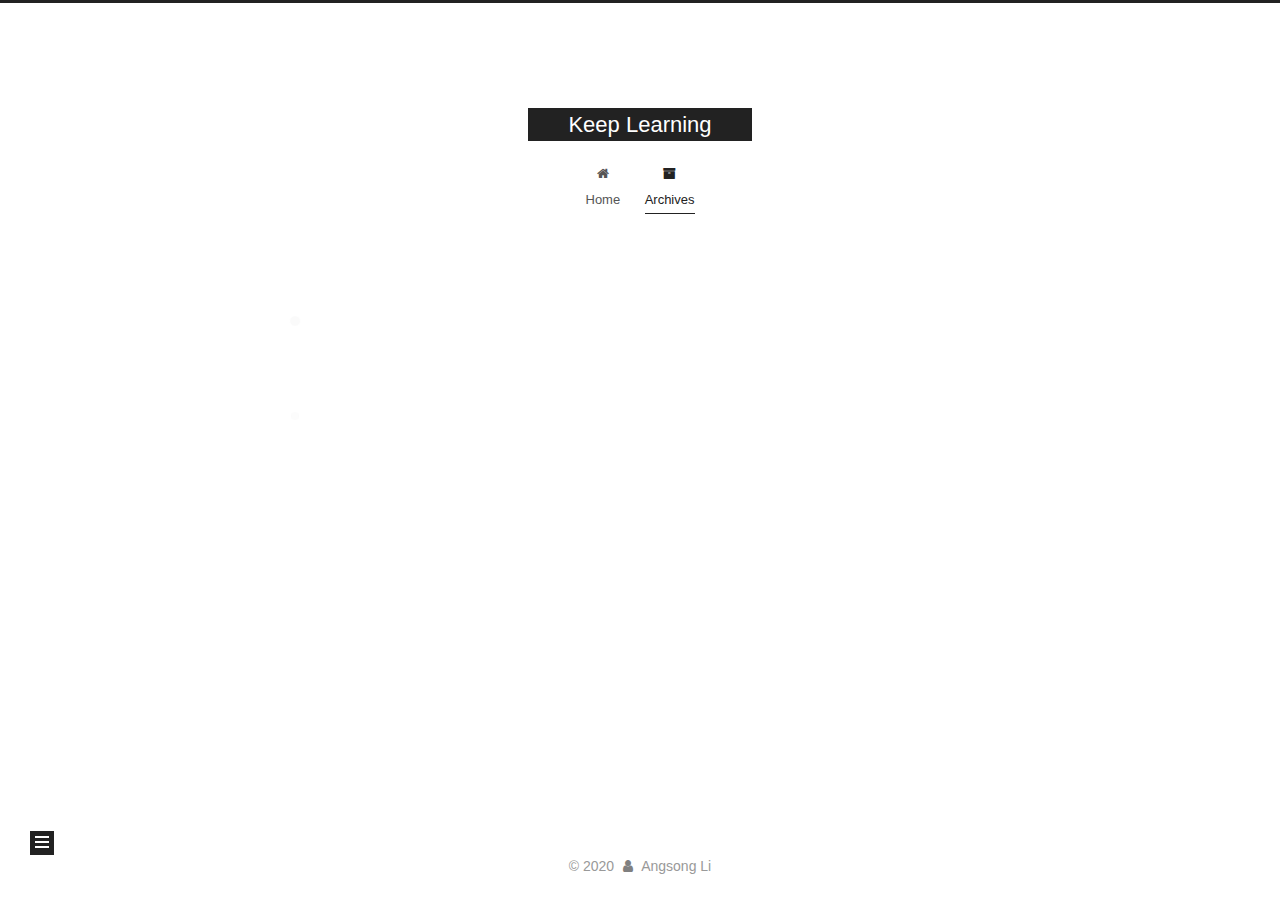
<file: archives/index.html>
<!DOCTYPE html>
<html lang="cn">
<head>
  <meta charset="UTF-8">
<meta name="viewport" content="width=device-width, initial-scale=1, maximum-scale=2">
<meta name="theme-color" content="#222">
<meta name="generator" content="Hexo 4.2.0">
  <link rel="apple-touch-icon" sizes="180x180" href="/images/apple-touch-icon-next.png">
  <link rel="icon" type="image/png" sizes="32x32" href="/images/favicon-32x32-next.png">
  <link rel="icon" type="image/png" sizes="16x16" href="/images/favicon-16x16-next.png">
  <link rel="mask-icon" href="/images/logo.svg" color="#222">

<link rel="stylesheet" href="/css/main.css">


<link rel="stylesheet" href="/lib/font-awesome/css/font-awesome.min.css">


<script id="hexo-configurations">
  var NexT = window.NexT || {};
  var CONFIG = {
    hostname: new URL('https://liangsonglee.github.io').hostname,
    root: '/',
    scheme: 'Muse',
    version: '7.7.0',
    exturl: false,
    sidebar: {"position":"left","display":"post","padding":18,"offset":12,"onmobile":false},
    copycode: {"enable":false,"show_result":false,"style":null},
    back2top: {"enable":true,"sidebar":false,"scrollpercent":false},
    bookmark: {"enable":false,"color":"#222","save":"auto"},
    fancybox: false,
    mediumzoom: false,
    lazyload: false,
    pangu: false,
    comments: {"style":"tabs","active":null,"storage":true,"lazyload":false,"nav":null},
    algolia: {
      appID: '',
      apiKey: '',
      indexName: '',
      hits: {"per_page":10},
      labels: {"input_placeholder":"Search for Posts","hits_empty":"We didn't find any results for the search: ${query}","hits_stats":"${hits} results found in ${time} ms"}
    },
    localsearch: {"enable":false,"trigger":"auto","top_n_per_article":1,"unescape":false,"preload":false},
    path: '',
    motion: {"enable":true,"async":false,"transition":{"post_block":"fadeIn","post_header":"slideDownIn","post_body":"slideDownIn","coll_header":"slideLeftIn","sidebar":"slideUpIn"}}
  };
</script>

  <meta property="og:type" content="website">
<meta property="og:title" content="Keep Learning">
<meta property="og:url" content="https://liangsonglee.github.io/archives/index.html">
<meta property="og:site_name" content="Keep Learning">
<meta property="og:locale" content="cn">
<meta property="article:author" content="Angsong Li">
<meta name="twitter:card" content="summary">

<link rel="canonical" href="https://liangsonglee.github.io/archives/">


<script id="page-configurations">
  // https://hexo.io/docs/variables.html
  CONFIG.page = {
    sidebar: "",
    isHome: false,
    isPost: false
  };
</script>

  <title>Archive | Keep Learning</title>
  






  <noscript>
  <style>
  .use-motion .brand,
  .use-motion .menu-item,
  .sidebar-inner,
  .use-motion .post-block,
  .use-motion .pagination,
  .use-motion .comments,
  .use-motion .post-header,
  .use-motion .post-body,
  .use-motion .collection-header { opacity: initial; }

  .use-motion .site-title,
  .use-motion .site-subtitle {
    opacity: initial;
    top: initial;
  }

  .use-motion .logo-line-before i { left: initial; }
  .use-motion .logo-line-after i { right: initial; }
  </style>
</noscript>

</head>

<body itemscope itemtype="http://schema.org/WebPage">
  <div class="container use-motion">
    <div class="headband"></div>

    <header class="header" itemscope itemtype="http://schema.org/WPHeader">
      <div class="header-inner"><div class="site-brand-container">
  <div class="site-meta">

    <div>
      <a href="/" class="brand" rel="start">
        <span class="logo-line-before"><i></i></span>
        <span class="site-title">Keep Learning</span>
        <span class="logo-line-after"><i></i></span>
      </a>
    </div>
  </div>

  <div class="site-nav-toggle">
    <div class="toggle" aria-label="Toggle navigation bar">
      <span class="toggle-line toggle-line-first"></span>
      <span class="toggle-line toggle-line-middle"></span>
      <span class="toggle-line toggle-line-last"></span>
    </div>
  </div>
</div>


<nav class="site-nav">
  
  <ul id="menu" class="menu">
        <li class="menu-item menu-item-home">

    <a href="/" rel="section"><i class="fa fa-fw fa-home"></i>Home</a>

  </li>
        <li class="menu-item menu-item-archives">

    <a href="/archives/" rel="section"><i class="fa fa-fw fa-archive"></i>Archives</a>

  </li>
  </ul>

</nav>
</div>
    </header>

    
  <div class="back-to-top">
    <i class="fa fa-arrow-up"></i>
    <span>0%</span>
  </div>


    <main class="main">
      <div class="main-inner">
        <div class="content-wrap">
          

          <div class="content">
            

  
  
  
  <div class="post-block">
    <div class="posts-collapse">
      <div class="collection-title">
        <span class="collection-header">Um..! 2 posts in total. Keep on posting.</span>
      </div>

      
    <div class="collection-year">
      <h1 class="collection-header">2020</h1>
    </div>

  <article itemscope itemtype="http://schema.org/Article">
    <header class="post-header">

      <div class="post-meta">
        <time itemprop="dateCreated"
              datetime="2020-01-09T18:51:28+08:00"
              content="2020-01-09">
          01-09
        </time>
      </div>

      <h2 class="post-title">
          <a class="post-title-link" href="/2020/01/09/Bundle-Adjustment%E5%92%8C%E6%9C%80%E5%B0%8F%E4%BA%8C%E4%B9%98/" itemprop="url">
            <span itemprop="name">Bundle Adjustment和最小二乘</span>
          </a>
      </h2>

    </header>
  </article>

  <article itemscope itemtype="http://schema.org/Article">
    <header class="post-header">

      <div class="post-meta">
        <time itemprop="dateCreated"
              datetime="2020-01-09T15:41:00+08:00"
              content="2020-01-09">
          01-09
        </time>
      </div>

      <h2 class="post-title">
          <a class="post-title-link" href="/2020/01/09/IMU%E4%BC%A0%E6%84%9F%E5%99%A8/" itemprop="url">
            <span itemprop="name">IMU传感器</span>
          </a>
      </h2>

    </header>
  </article>


    </div>
  </div>
  
  
  

  



          </div>
          

<script>
  window.addEventListener('tabs:register', () => {
    let activeClass = CONFIG.comments.activeClass;
    if (CONFIG.comments.storage) {
      activeClass = localStorage.getItem('comments_active') || activeClass;
    }
    if (activeClass) {
      let activeTab = document.querySelector(`a[href="#comment-${activeClass}"]`);
      if (activeTab) {
        activeTab.click();
      }
    }
  });
  if (CONFIG.comments.storage) {
    window.addEventListener('tabs:click', event => {
      if (!event.target.matches('.tabs-comment .tab-content .tab-pane')) return;
      let commentClass = event.target.classList[1];
      localStorage.setItem('comments_active', commentClass);
    });
  }
</script>

        </div>
          
  
  <div class="toggle sidebar-toggle">
    <span class="toggle-line toggle-line-first"></span>
    <span class="toggle-line toggle-line-middle"></span>
    <span class="toggle-line toggle-line-last"></span>
  </div>

  <aside class="sidebar">
    <div class="sidebar-inner">

      <ul class="sidebar-nav motion-element">
        <li class="sidebar-nav-toc">
          Table of Contents
        </li>
        <li class="sidebar-nav-overview">
          Overview
        </li>
      </ul>

      <!--noindex-->
      <div class="post-toc-wrap sidebar-panel">
      </div>
      <!--/noindex-->

      <div class="site-overview-wrap sidebar-panel">
        <div class="site-author motion-element" itemprop="author" itemscope itemtype="http://schema.org/Person">
  <p class="site-author-name" itemprop="name">Angsong Li</p>
  <div class="site-description" itemprop="description"></div>
</div>
<div class="site-state-wrap motion-element">
  <nav class="site-state">
      <div class="site-state-item site-state-posts">
          <a href="/archives/">
        
          <span class="site-state-item-count">2</span>
          <span class="site-state-item-name">posts</span>
        </a>
      </div>
  </nav>
</div>
  <div class="links-of-author motion-element">
      <span class="links-of-author-item">
        <a href="/angsongli@163.com" title="E-Mail → angsongli@163.com"><i class="fa fa-fw fa-envelope"></i>E-Mail</a>
      </span>
  </div>
  <div class="cc-license motion-element" itemprop="license">
    <a href="https://creativecommons.org/licenses/by-nc-sa/4.0/" class="cc-opacity" rel="noopener" target="_blank"><img src="/images/cc-by-nc-sa.svg" alt="Creative Commons"></a>
  </div>



      </div>

    </div>
  </aside>
  <div id="sidebar-dimmer"></div>


      </div>
    </main>

    <footer class="footer">
      <div class="footer-inner">
        

<div class="copyright">
  
  &copy; 
  <span itemprop="copyrightYear">2020</span>
  <span class="with-love">
    <i class="fa fa-user"></i>
  </span>
  <span class="author" itemprop="copyrightHolder">Angsong Li</span>
</div>

        








      </div>
    </footer>
  </div>

  
  <script src="/lib/anime.min.js"></script>
  <script src="/lib/velocity/velocity.min.js"></script>
  <script src="/lib/velocity/velocity.ui.min.js"></script>

<script src="/js/utils.js"></script>

<script src="/js/motion.js"></script>


<script src="/js/schemes/muse.js"></script>


<script src="/js/next-boot.js"></script>




  















  

  

  

</body>
</html>
</file>
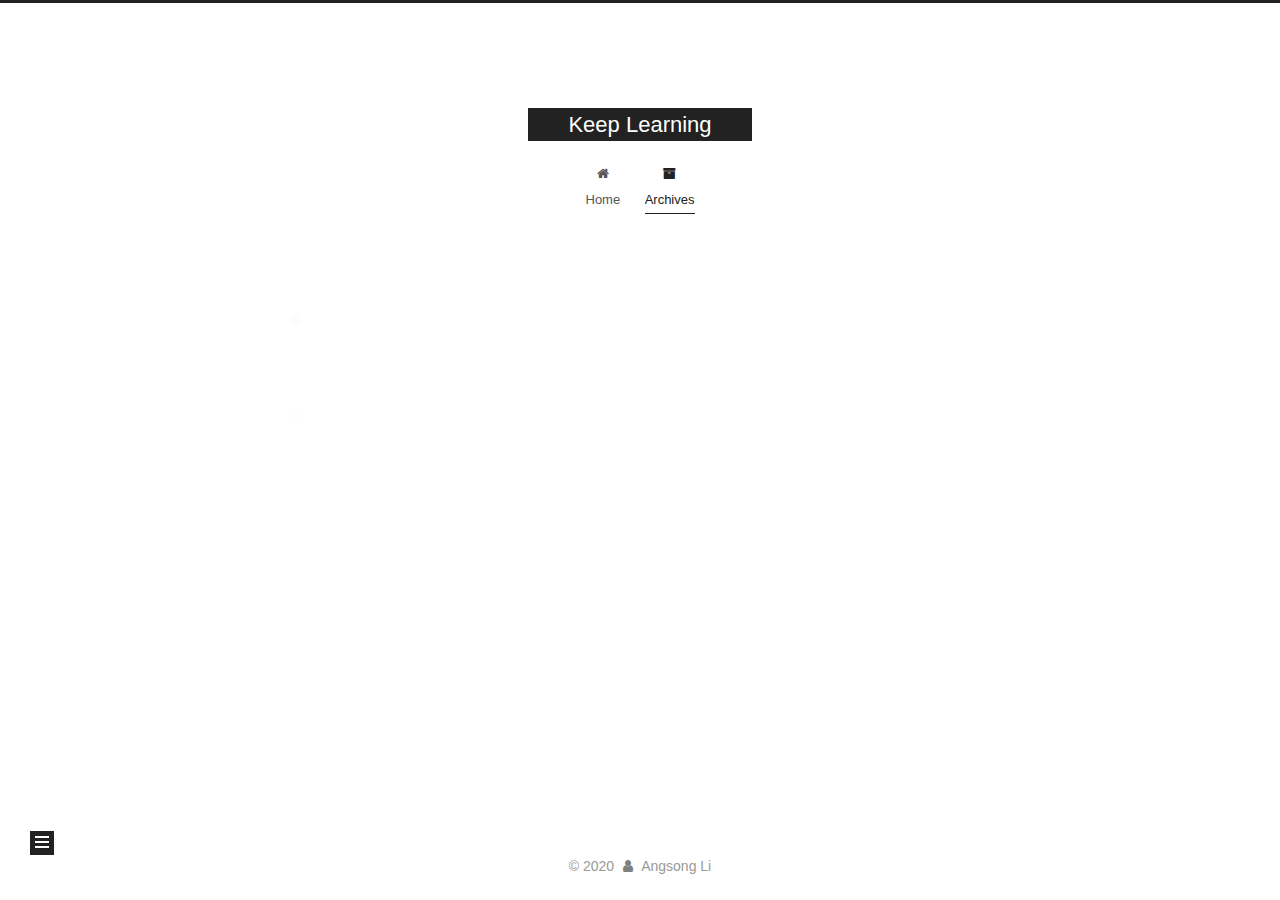
<file: archives/2020/index.html>
<!DOCTYPE html>
<html lang="cn">
<head>
  <meta charset="UTF-8">
<meta name="viewport" content="width=device-width, initial-scale=1, maximum-scale=2">
<meta name="theme-color" content="#222">
<meta name="generator" content="Hexo 4.2.0">
  <link rel="apple-touch-icon" sizes="180x180" href="/images/apple-touch-icon-next.png">
  <link rel="icon" type="image/png" sizes="32x32" href="/images/favicon-32x32-next.png">
  <link rel="icon" type="image/png" sizes="16x16" href="/images/favicon-16x16-next.png">
  <link rel="mask-icon" href="/images/logo.svg" color="#222">

<link rel="stylesheet" href="/css/main.css">


<link rel="stylesheet" href="/lib/font-awesome/css/font-awesome.min.css">


<script id="hexo-configurations">
  var NexT = window.NexT || {};
  var CONFIG = {
    hostname: new URL('https://liangsonglee.github.io').hostname,
    root: '/',
    scheme: 'Muse',
    version: '7.7.0',
    exturl: false,
    sidebar: {"position":"left","display":"post","padding":18,"offset":12,"onmobile":false},
    copycode: {"enable":false,"show_result":false,"style":null},
    back2top: {"enable":true,"sidebar":false,"scrollpercent":false},
    bookmark: {"enable":false,"color":"#222","save":"auto"},
    fancybox: false,
    mediumzoom: false,
    lazyload: false,
    pangu: false,
    comments: {"style":"tabs","active":null,"storage":true,"lazyload":false,"nav":null},
    algolia: {
      appID: '',
      apiKey: '',
      indexName: '',
      hits: {"per_page":10},
      labels: {"input_placeholder":"Search for Posts","hits_empty":"We didn't find any results for the search: ${query}","hits_stats":"${hits} results found in ${time} ms"}
    },
    localsearch: {"enable":false,"trigger":"auto","top_n_per_article":1,"unescape":false,"preload":false},
    path: '',
    motion: {"enable":true,"async":false,"transition":{"post_block":"fadeIn","post_header":"slideDownIn","post_body":"slideDownIn","coll_header":"slideLeftIn","sidebar":"slideUpIn"}}
  };
</script>

  <meta property="og:type" content="website">
<meta property="og:title" content="Keep Learning">
<meta property="og:url" content="https://liangsonglee.github.io/archives/2020/index.html">
<meta property="og:site_name" content="Keep Learning">
<meta property="og:locale" content="cn">
<meta property="article:author" content="Angsong Li">
<meta name="twitter:card" content="summary">

<link rel="canonical" href="https://liangsonglee.github.io/archives/2020/">


<script id="page-configurations">
  // https://hexo.io/docs/variables.html
  CONFIG.page = {
    sidebar: "",
    isHome: false,
    isPost: false
  };
</script>

  <title>Archive | Keep Learning</title>
  






  <noscript>
  <style>
  .use-motion .brand,
  .use-motion .menu-item,
  .sidebar-inner,
  .use-motion .post-block,
  .use-motion .pagination,
  .use-motion .comments,
  .use-motion .post-header,
  .use-motion .post-body,
  .use-motion .collection-header { opacity: initial; }

  .use-motion .site-title,
  .use-motion .site-subtitle {
    opacity: initial;
    top: initial;
  }

  .use-motion .logo-line-before i { left: initial; }
  .use-motion .logo-line-after i { right: initial; }
  </style>
</noscript>

</head>

<body itemscope itemtype="http://schema.org/WebPage">
  <div class="container use-motion">
    <div class="headband"></div>

    <header class="header" itemscope itemtype="http://schema.org/WPHeader">
      <div class="header-inner"><div class="site-brand-container">
  <div class="site-meta">

    <div>
      <a href="/" class="brand" rel="start">
        <span class="logo-line-before"><i></i></span>
        <span class="site-title">Keep Learning</span>
        <span class="logo-line-after"><i></i></span>
      </a>
    </div>
  </div>

  <div class="site-nav-toggle">
    <div class="toggle" aria-label="Toggle navigation bar">
      <span class="toggle-line toggle-line-first"></span>
      <span class="toggle-line toggle-line-middle"></span>
      <span class="toggle-line toggle-line-last"></span>
    </div>
  </div>
</div>


<nav class="site-nav">
  
  <ul id="menu" class="menu">
        <li class="menu-item menu-item-home">

    <a href="/" rel="section"><i class="fa fa-fw fa-home"></i>Home</a>

  </li>
        <li class="menu-item menu-item-archives">

    <a href="/archives/" rel="section"><i class="fa fa-fw fa-archive"></i>Archives</a>

  </li>
  </ul>

</nav>
</div>
    </header>

    
  <div class="back-to-top">
    <i class="fa fa-arrow-up"></i>
    <span>0%</span>
  </div>


    <main class="main">
      <div class="main-inner">
        <div class="content-wrap">
          

          <div class="content">
            

  
  
  
  <div class="post-block">
    <div class="posts-collapse">
      <div class="collection-title">
        <span class="collection-header">Um..! 2 posts in total. Keep on posting.</span>
      </div>

      
    <div class="collection-year">
      <h1 class="collection-header">2020</h1>
    </div>

  <article itemscope itemtype="http://schema.org/Article">
    <header class="post-header">

      <div class="post-meta">
        <time itemprop="dateCreated"
              datetime="2020-01-09T18:51:28+08:00"
              content="2020-01-09">
          01-09
        </time>
      </div>

      <h2 class="post-title">
          <a class="post-title-link" href="/2020/01/09/Bundle-Adjustment%E5%92%8C%E6%9C%80%E5%B0%8F%E4%BA%8C%E4%B9%98/" itemprop="url">
            <span itemprop="name">Bundle Adjustment和最小二乘</span>
          </a>
      </h2>

    </header>
  </article>

  <article itemscope itemtype="http://schema.org/Article">
    <header class="post-header">

      <div class="post-meta">
        <time itemprop="dateCreated"
              datetime="2020-01-09T15:41:00+08:00"
              content="2020-01-09">
          01-09
        </time>
      </div>

      <h2 class="post-title">
          <a class="post-title-link" href="/2020/01/09/IMU%E4%BC%A0%E6%84%9F%E5%99%A8/" itemprop="url">
            <span itemprop="name">IMU传感器</span>
          </a>
      </h2>

    </header>
  </article>


    </div>
  </div>
  
  
  

  



          </div>
          

<script>
  window.addEventListener('tabs:register', () => {
    let activeClass = CONFIG.comments.activeClass;
    if (CONFIG.comments.storage) {
      activeClass = localStorage.getItem('comments_active') || activeClass;
    }
    if (activeClass) {
      let activeTab = document.querySelector(`a[href="#comment-${activeClass}"]`);
      if (activeTab) {
        activeTab.click();
      }
    }
  });
  if (CONFIG.comments.storage) {
    window.addEventListener('tabs:click', event => {
      if (!event.target.matches('.tabs-comment .tab-content .tab-pane')) return;
      let commentClass = event.target.classList[1];
      localStorage.setItem('comments_active', commentClass);
    });
  }
</script>

        </div>
          
  
  <div class="toggle sidebar-toggle">
    <span class="toggle-line toggle-line-first"></span>
    <span class="toggle-line toggle-line-middle"></span>
    <span class="toggle-line toggle-line-last"></span>
  </div>

  <aside class="sidebar">
    <div class="sidebar-inner">

      <ul class="sidebar-nav motion-element">
        <li class="sidebar-nav-toc">
          Table of Contents
        </li>
        <li class="sidebar-nav-overview">
          Overview
        </li>
      </ul>

      <!--noindex-->
      <div class="post-toc-wrap sidebar-panel">
      </div>
      <!--/noindex-->

      <div class="site-overview-wrap sidebar-panel">
        <div class="site-author motion-element" itemprop="author" itemscope itemtype="http://schema.org/Person">
  <p class="site-author-name" itemprop="name">Angsong Li</p>
  <div class="site-description" itemprop="description"></div>
</div>
<div class="site-state-wrap motion-element">
  <nav class="site-state">
      <div class="site-state-item site-state-posts">
          <a href="/archives/">
        
          <span class="site-state-item-count">2</span>
          <span class="site-state-item-name">posts</span>
        </a>
      </div>
  </nav>
</div>
  <div class="links-of-author motion-element">
      <span class="links-of-author-item">
        <a href="/angsongli@163.com" title="E-Mail → angsongli@163.com"><i class="fa fa-fw fa-envelope"></i>E-Mail</a>
      </span>
  </div>
  <div class="cc-license motion-element" itemprop="license">
    <a href="https://creativecommons.org/licenses/by-nc-sa/4.0/" class="cc-opacity" rel="noopener" target="_blank"><img src="/images/cc-by-nc-sa.svg" alt="Creative Commons"></a>
  </div>



      </div>

    </div>
  </aside>
  <div id="sidebar-dimmer"></div>


      </div>
    </main>

    <footer class="footer">
      <div class="footer-inner">
        

<div class="copyright">
  
  &copy; 
  <span itemprop="copyrightYear">2020</span>
  <span class="with-love">
    <i class="fa fa-user"></i>
  </span>
  <span class="author" itemprop="copyrightHolder">Angsong Li</span>
</div>

        








      </div>
    </footer>
  </div>

  
  <script src="/lib/anime.min.js"></script>
  <script src="/lib/velocity/velocity.min.js"></script>
  <script src="/lib/velocity/velocity.ui.min.js"></script>

<script src="/js/utils.js"></script>

<script src="/js/motion.js"></script>


<script src="/js/schemes/muse.js"></script>


<script src="/js/next-boot.js"></script>




  















  

  

  

</body>
</html>
</file>
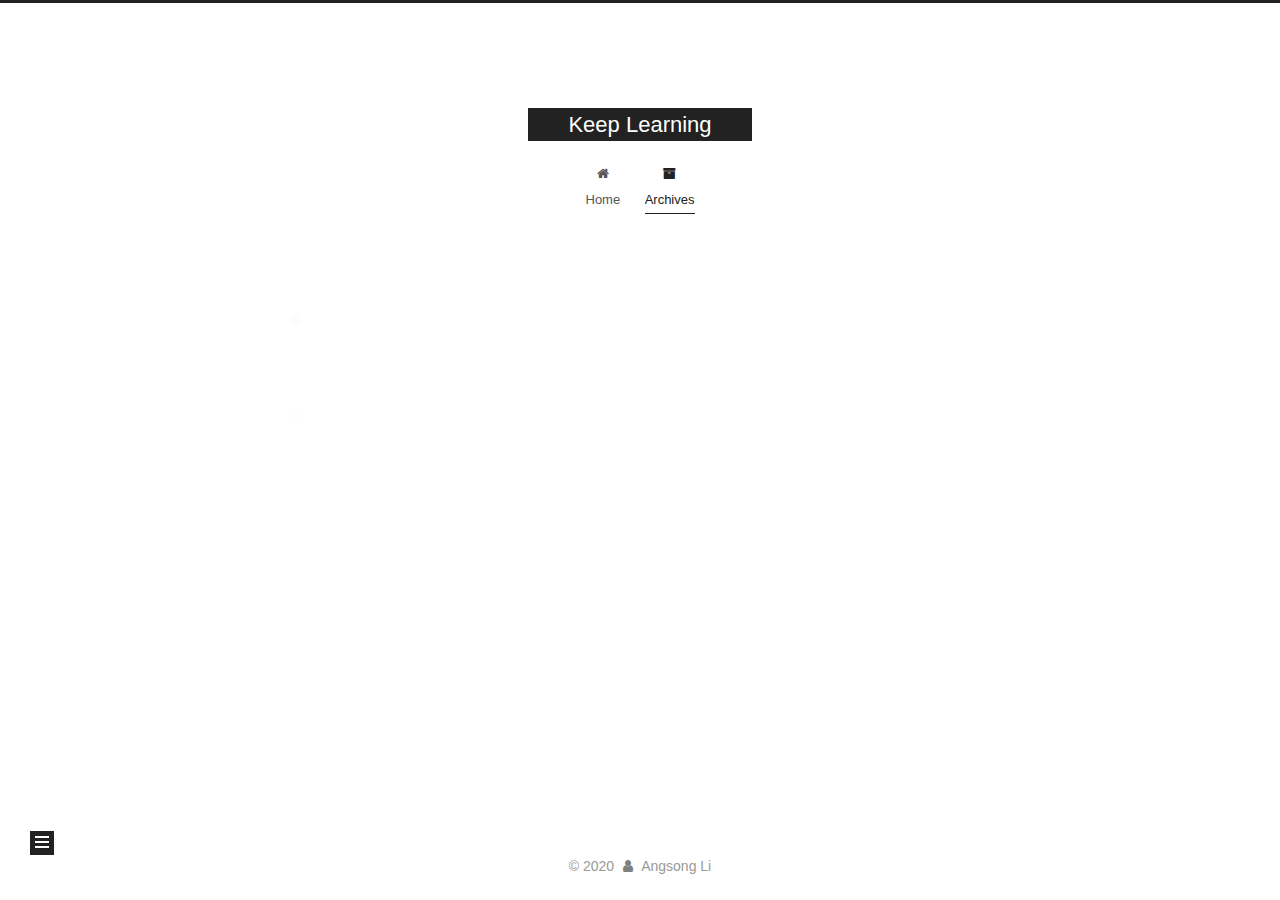
<file: archives/2020/01/index.html>
<!DOCTYPE html>
<html lang="cn">
<head>
  <meta charset="UTF-8">
<meta name="viewport" content="width=device-width, initial-scale=1, maximum-scale=2">
<meta name="theme-color" content="#222">
<meta name="generator" content="Hexo 4.2.0">
  <link rel="apple-touch-icon" sizes="180x180" href="/images/apple-touch-icon-next.png">
  <link rel="icon" type="image/png" sizes="32x32" href="/images/favicon-32x32-next.png">
  <link rel="icon" type="image/png" sizes="16x16" href="/images/favicon-16x16-next.png">
  <link rel="mask-icon" href="/images/logo.svg" color="#222">

<link rel="stylesheet" href="/css/main.css">


<link rel="stylesheet" href="/lib/font-awesome/css/font-awesome.min.css">


<script id="hexo-configurations">
  var NexT = window.NexT || {};
  var CONFIG = {
    hostname: new URL('https://liangsonglee.github.io').hostname,
    root: '/',
    scheme: 'Muse',
    version: '7.7.0',
    exturl: false,
    sidebar: {"position":"left","display":"post","padding":18,"offset":12,"onmobile":false},
    copycode: {"enable":false,"show_result":false,"style":null},
    back2top: {"enable":true,"sidebar":false,"scrollpercent":false},
    bookmark: {"enable":false,"color":"#222","save":"auto"},
    fancybox: false,
    mediumzoom: false,
    lazyload: false,
    pangu: false,
    comments: {"style":"tabs","active":null,"storage":true,"lazyload":false,"nav":null},
    algolia: {
      appID: '',
      apiKey: '',
      indexName: '',
      hits: {"per_page":10},
      labels: {"input_placeholder":"Search for Posts","hits_empty":"We didn't find any results for the search: ${query}","hits_stats":"${hits} results found in ${time} ms"}
    },
    localsearch: {"enable":false,"trigger":"auto","top_n_per_article":1,"unescape":false,"preload":false},
    path: '',
    motion: {"enable":true,"async":false,"transition":{"post_block":"fadeIn","post_header":"slideDownIn","post_body":"slideDownIn","coll_header":"slideLeftIn","sidebar":"slideUpIn"}}
  };
</script>

  <meta property="og:type" content="website">
<meta property="og:title" content="Keep Learning">
<meta property="og:url" content="https://liangsonglee.github.io/archives/2020/01/index.html">
<meta property="og:site_name" content="Keep Learning">
<meta property="og:locale" content="cn">
<meta property="article:author" content="Angsong Li">
<meta name="twitter:card" content="summary">

<link rel="canonical" href="https://liangsonglee.github.io/archives/2020/01/">


<script id="page-configurations">
  // https://hexo.io/docs/variables.html
  CONFIG.page = {
    sidebar: "",
    isHome: false,
    isPost: false
  };
</script>

  <title>Archive | Keep Learning</title>
  






  <noscript>
  <style>
  .use-motion .brand,
  .use-motion .menu-item,
  .sidebar-inner,
  .use-motion .post-block,
  .use-motion .pagination,
  .use-motion .comments,
  .use-motion .post-header,
  .use-motion .post-body,
  .use-motion .collection-header { opacity: initial; }

  .use-motion .site-title,
  .use-motion .site-subtitle {
    opacity: initial;
    top: initial;
  }

  .use-motion .logo-line-before i { left: initial; }
  .use-motion .logo-line-after i { right: initial; }
  </style>
</noscript>

</head>

<body itemscope itemtype="http://schema.org/WebPage">
  <div class="container use-motion">
    <div class="headband"></div>

    <header class="header" itemscope itemtype="http://schema.org/WPHeader">
      <div class="header-inner"><div class="site-brand-container">
  <div class="site-meta">

    <div>
      <a href="/" class="brand" rel="start">
        <span class="logo-line-before"><i></i></span>
        <span class="site-title">Keep Learning</span>
        <span class="logo-line-after"><i></i></span>
      </a>
    </div>
  </div>

  <div class="site-nav-toggle">
    <div class="toggle" aria-label="Toggle navigation bar">
      <span class="toggle-line toggle-line-first"></span>
      <span class="toggle-line toggle-line-middle"></span>
      <span class="toggle-line toggle-line-last"></span>
    </div>
  </div>
</div>


<nav class="site-nav">
  
  <ul id="menu" class="menu">
        <li class="menu-item menu-item-home">

    <a href="/" rel="section"><i class="fa fa-fw fa-home"></i>Home</a>

  </li>
        <li class="menu-item menu-item-archives">

    <a href="/archives/" rel="section"><i class="fa fa-fw fa-archive"></i>Archives</a>

  </li>
  </ul>

</nav>
</div>
    </header>

    
  <div class="back-to-top">
    <i class="fa fa-arrow-up"></i>
    <span>0%</span>
  </div>


    <main class="main">
      <div class="main-inner">
        <div class="content-wrap">
          

          <div class="content">
            

  
  
  
  <div class="post-block">
    <div class="posts-collapse">
      <div class="collection-title">
        <span class="collection-header">Um..! 2 posts in total. Keep on posting.</span>
      </div>

      
    <div class="collection-year">
      <h1 class="collection-header">2020</h1>
    </div>

  <article itemscope itemtype="http://schema.org/Article">
    <header class="post-header">

      <div class="post-meta">
        <time itemprop="dateCreated"
              datetime="2020-01-09T18:51:28+08:00"
              content="2020-01-09">
          01-09
        </time>
      </div>

      <h2 class="post-title">
          <a class="post-title-link" href="/2020/01/09/Bundle-Adjustment%E5%92%8C%E6%9C%80%E5%B0%8F%E4%BA%8C%E4%B9%98/" itemprop="url">
            <span itemprop="name">Bundle Adjustment和最小二乘</span>
          </a>
      </h2>

    </header>
  </article>

  <article itemscope itemtype="http://schema.org/Article">
    <header class="post-header">

      <div class="post-meta">
        <time itemprop="dateCreated"
              datetime="2020-01-09T15:41:00+08:00"
              content="2020-01-09">
          01-09
        </time>
      </div>

      <h2 class="post-title">
          <a class="post-title-link" href="/2020/01/09/IMU%E4%BC%A0%E6%84%9F%E5%99%A8/" itemprop="url">
            <span itemprop="name">IMU传感器</span>
          </a>
      </h2>

    </header>
  </article>


    </div>
  </div>
  
  
  

  



          </div>
          

<script>
  window.addEventListener('tabs:register', () => {
    let activeClass = CONFIG.comments.activeClass;
    if (CONFIG.comments.storage) {
      activeClass = localStorage.getItem('comments_active') || activeClass;
    }
    if (activeClass) {
      let activeTab = document.querySelector(`a[href="#comment-${activeClass}"]`);
      if (activeTab) {
        activeTab.click();
      }
    }
  });
  if (CONFIG.comments.storage) {
    window.addEventListener('tabs:click', event => {
      if (!event.target.matches('.tabs-comment .tab-content .tab-pane')) return;
      let commentClass = event.target.classList[1];
      localStorage.setItem('comments_active', commentClass);
    });
  }
</script>

        </div>
          
  
  <div class="toggle sidebar-toggle">
    <span class="toggle-line toggle-line-first"></span>
    <span class="toggle-line toggle-line-middle"></span>
    <span class="toggle-line toggle-line-last"></span>
  </div>

  <aside class="sidebar">
    <div class="sidebar-inner">

      <ul class="sidebar-nav motion-element">
        <li class="sidebar-nav-toc">
          Table of Contents
        </li>
        <li class="sidebar-nav-overview">
          Overview
        </li>
      </ul>

      <!--noindex-->
      <div class="post-toc-wrap sidebar-panel">
      </div>
      <!--/noindex-->

      <div class="site-overview-wrap sidebar-panel">
        <div class="site-author motion-element" itemprop="author" itemscope itemtype="http://schema.org/Person">
  <p class="site-author-name" itemprop="name">Angsong Li</p>
  <div class="site-description" itemprop="description"></div>
</div>
<div class="site-state-wrap motion-element">
  <nav class="site-state">
      <div class="site-state-item site-state-posts">
          <a href="/archives/">
        
          <span class="site-state-item-count">2</span>
          <span class="site-state-item-name">posts</span>
        </a>
      </div>
  </nav>
</div>
  <div class="links-of-author motion-element">
      <span class="links-of-author-item">
        <a href="/angsongli@163.com" title="E-Mail → angsongli@163.com"><i class="fa fa-fw fa-envelope"></i>E-Mail</a>
      </span>
  </div>
  <div class="cc-license motion-element" itemprop="license">
    <a href="https://creativecommons.org/licenses/by-nc-sa/4.0/" class="cc-opacity" rel="noopener" target="_blank"><img src="/images/cc-by-nc-sa.svg" alt="Creative Commons"></a>
  </div>



      </div>

    </div>
  </aside>
  <div id="sidebar-dimmer"></div>


      </div>
    </main>

    <footer class="footer">
      <div class="footer-inner">
        

<div class="copyright">
  
  &copy; 
  <span itemprop="copyrightYear">2020</span>
  <span class="with-love">
    <i class="fa fa-user"></i>
  </span>
  <span class="author" itemprop="copyrightHolder">Angsong Li</span>
</div>

        








      </div>
    </footer>
  </div>

  
  <script src="/lib/anime.min.js"></script>
  <script src="/lib/velocity/velocity.min.js"></script>
  <script src="/lib/velocity/velocity.ui.min.js"></script>

<script src="/js/utils.js"></script>

<script src="/js/motion.js"></script>


<script src="/js/schemes/muse.js"></script>


<script src="/js/next-boot.js"></script>




  















  

  

  

</body>
</html>
</file>
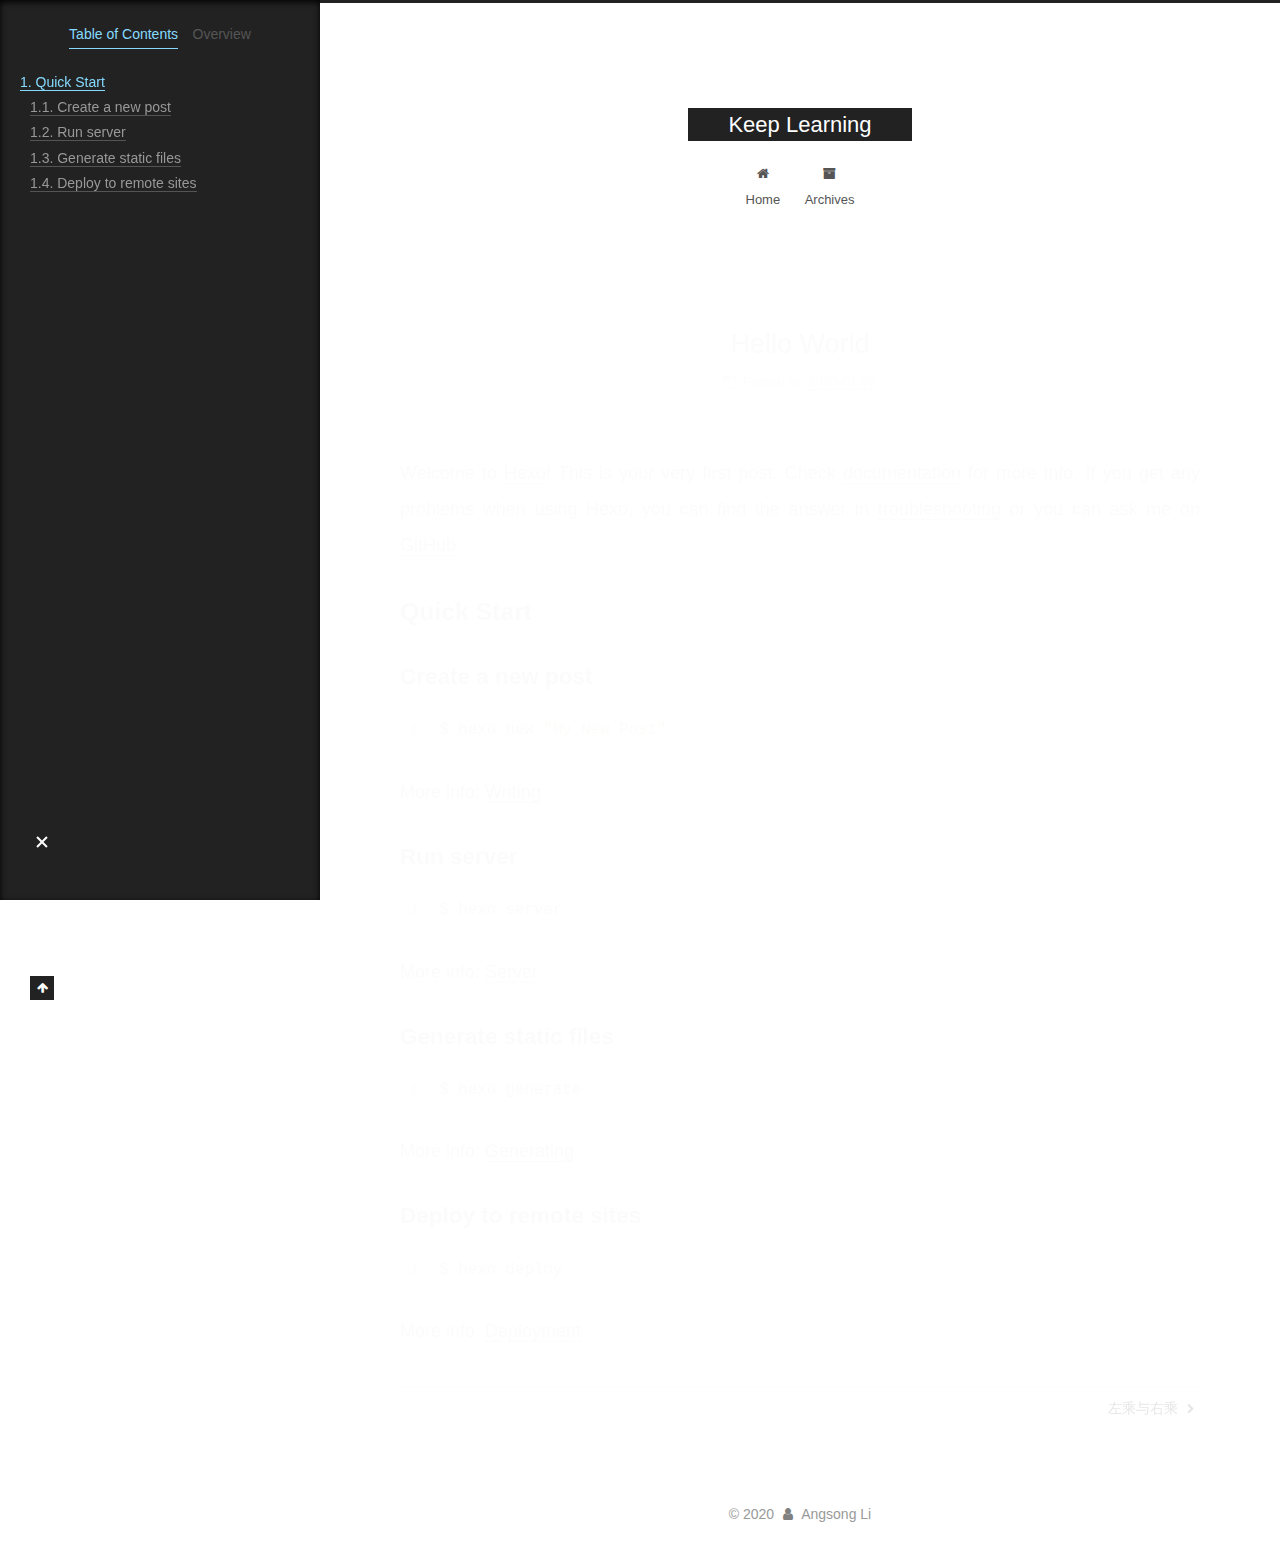
<file: 2020/01/08/hello-world/index.html>
<!DOCTYPE html>
<html lang="cn">
<head>
  <meta charset="UTF-8">
<meta name="viewport" content="width=device-width, initial-scale=1, maximum-scale=2">
<meta name="theme-color" content="#222">
<meta name="generator" content="Hexo 4.2.0">
  <link rel="apple-touch-icon" sizes="180x180" href="/images/apple-touch-icon-next.png">
  <link rel="icon" type="image/png" sizes="32x32" href="/images/favicon-32x32-next.png">
  <link rel="icon" type="image/png" sizes="16x16" href="/images/favicon-16x16-next.png">
  <link rel="mask-icon" href="/images/logo.svg" color="#222">

<link rel="stylesheet" href="/css/main.css">


<link rel="stylesheet" href="/lib/font-awesome/css/font-awesome.min.css">


<script id="hexo-configurations">
  var NexT = window.NexT || {};
  var CONFIG = {
    hostname: new URL('http://yoursite.com').hostname,
    root: '/',
    scheme: 'Muse',
    version: '7.7.0',
    exturl: false,
    sidebar: {"position":"left","display":"post","padding":18,"offset":12,"onmobile":false},
    copycode: {"enable":false,"show_result":false,"style":null},
    back2top: {"enable":true,"sidebar":false,"scrollpercent":false},
    bookmark: {"enable":false,"color":"#222","save":"auto"},
    fancybox: false,
    mediumzoom: false,
    lazyload: false,
    pangu: false,
    comments: {"style":"tabs","active":null,"storage":true,"lazyload":false,"nav":null},
    algolia: {
      appID: '',
      apiKey: '',
      indexName: '',
      hits: {"per_page":10},
      labels: {"input_placeholder":"Search for Posts","hits_empty":"We didn't find any results for the search: ${query}","hits_stats":"${hits} results found in ${time} ms"}
    },
    localsearch: {"enable":false,"trigger":"auto","top_n_per_article":1,"unescape":false,"preload":false},
    path: '',
    motion: {"enable":true,"async":false,"transition":{"post_block":"fadeIn","post_header":"slideDownIn","post_body":"slideDownIn","coll_header":"slideLeftIn","sidebar":"slideUpIn"}}
  };
</script>

  <meta name="description" content="Welcome to Hexo! This is your very first post. Check documentation for more info. If you get any problems when using Hexo, you can find the answer in troubleshooting or you can ask me on GitHub. Quick">
<meta property="og:type" content="article">
<meta property="og:title" content="Hello World">
<meta property="og:url" content="http://yoursite.com/2020/01/08/hello-world/index.html">
<meta property="og:site_name" content="Keep Learning">
<meta property="og:description" content="Welcome to Hexo! This is your very first post. Check documentation for more info. If you get any problems when using Hexo, you can find the answer in troubleshooting or you can ask me on GitHub. Quick">
<meta property="og:locale" content="cn">
<meta property="article:published_time" content="2020-01-08T13:11:52.124Z">
<meta property="article:modified_time" content="2020-01-08T13:11:52.124Z">
<meta property="article:author" content="Angsong Li">
<meta name="twitter:card" content="summary">

<link rel="canonical" href="http://yoursite.com/2020/01/08/hello-world/">


<script id="page-configurations">
  // https://hexo.io/docs/variables.html
  CONFIG.page = {
    sidebar: "",
    isHome: false,
    isPost: true
  };
</script>

  <title>Hello World | Keep Learning</title>
  






  <noscript>
  <style>
  .use-motion .brand,
  .use-motion .menu-item,
  .sidebar-inner,
  .use-motion .post-block,
  .use-motion .pagination,
  .use-motion .comments,
  .use-motion .post-header,
  .use-motion .post-body,
  .use-motion .collection-header { opacity: initial; }

  .use-motion .site-title,
  .use-motion .site-subtitle {
    opacity: initial;
    top: initial;
  }

  .use-motion .logo-line-before i { left: initial; }
  .use-motion .logo-line-after i { right: initial; }
  </style>
</noscript>

</head>

<body itemscope itemtype="http://schema.org/WebPage">
  <div class="container use-motion">
    <div class="headband"></div>

    <header class="header" itemscope itemtype="http://schema.org/WPHeader">
      <div class="header-inner"><div class="site-brand-container">
  <div class="site-meta">

    <div>
      <a href="/" class="brand" rel="start">
        <span class="logo-line-before"><i></i></span>
        <span class="site-title">Keep Learning</span>
        <span class="logo-line-after"><i></i></span>
      </a>
    </div>
  </div>

  <div class="site-nav-toggle">
    <div class="toggle" aria-label="Toggle navigation bar">
      <span class="toggle-line toggle-line-first"></span>
      <span class="toggle-line toggle-line-middle"></span>
      <span class="toggle-line toggle-line-last"></span>
    </div>
  </div>
</div>


<nav class="site-nav">
  
  <ul id="menu" class="menu">
        <li class="menu-item menu-item-home">

    <a href="/" rel="section"><i class="fa fa-fw fa-home"></i>Home</a>

  </li>
        <li class="menu-item menu-item-archives">

    <a href="/archives/" rel="section"><i class="fa fa-fw fa-archive"></i>Archives</a>

  </li>
  </ul>

</nav>
</div>
    </header>

    
  <div class="back-to-top">
    <i class="fa fa-arrow-up"></i>
    <span>0%</span>
  </div>


    <main class="main">
      <div class="main-inner">
        <div class="content-wrap">
          

          <div class="content">
            

  <div class="posts-expand">
      
  
  
  <article itemscope itemtype="http://schema.org/Article" class="post-block " lang="cn">
    <link itemprop="mainEntityOfPage" href="http://yoursite.com/2020/01/08/hello-world/">

    <span hidden itemprop="author" itemscope itemtype="http://schema.org/Person">
      <meta itemprop="image" content="/images/avatar.gif">
      <meta itemprop="name" content="Angsong Li">
      <meta itemprop="description" content="">
    </span>

    <span hidden itemprop="publisher" itemscope itemtype="http://schema.org/Organization">
      <meta itemprop="name" content="Keep Learning">
    </span>
      <header class="post-header">
        <h1 class="post-title" itemprop="name headline">
          Hello World
        </h1>

        <div class="post-meta">
            <span class="post-meta-item">
              <span class="post-meta-item-icon">
                <i class="fa fa-calendar-o"></i>
              </span>
              <span class="post-meta-item-text">Posted on</span>

              <time title="Created: 2020-01-08 21:11:52" itemprop="dateCreated datePublished" datetime="2020-01-08T21:11:52+08:00">2020-01-08</time>
            </span>

          

        </div>
      </header>

    
    
    
    <div class="post-body" itemprop="articleBody">

      
        <p>Welcome to <a href="https://hexo.io/" target="_blank" rel="noopener">Hexo</a>! This is your very first post. Check <a href="https://hexo.io/docs/" target="_blank" rel="noopener">documentation</a> for more info. If you get any problems when using Hexo, you can find the answer in <a href="https://hexo.io/docs/troubleshooting.html" target="_blank" rel="noopener">troubleshooting</a> or you can ask me on <a href="https://github.com/hexojs/hexo/issues" target="_blank" rel="noopener">GitHub</a>.</p>
<h2 id="Quick-Start"><a href="#Quick-Start" class="headerlink" title="Quick Start"></a>Quick Start</h2><h3 id="Create-a-new-post"><a href="#Create-a-new-post" class="headerlink" title="Create a new post"></a>Create a new post</h3><figure class="highlight bash"><table><tr><td class="gutter"><pre><span class="line">1</span><br></pre></td><td class="code"><pre><span class="line">$ hexo new <span class="string">"My New Post"</span></span><br></pre></td></tr></table></figure>
<p>More info: <a href="https://hexo.io/docs/writing.html" target="_blank" rel="noopener">Writing</a></p>
<h3 id="Run-server"><a href="#Run-server" class="headerlink" title="Run server"></a>Run server</h3><figure class="highlight bash"><table><tr><td class="gutter"><pre><span class="line">1</span><br></pre></td><td class="code"><pre><span class="line">$ hexo server</span><br></pre></td></tr></table></figure>
<p>More info: <a href="https://hexo.io/docs/server.html" target="_blank" rel="noopener">Server</a></p>
<h3 id="Generate-static-files"><a href="#Generate-static-files" class="headerlink" title="Generate static files"></a>Generate static files</h3><figure class="highlight bash"><table><tr><td class="gutter"><pre><span class="line">1</span><br></pre></td><td class="code"><pre><span class="line">$ hexo generate</span><br></pre></td></tr></table></figure>
<p>More info: <a href="https://hexo.io/docs/generating.html" target="_blank" rel="noopener">Generating</a></p>
<h3 id="Deploy-to-remote-sites"><a href="#Deploy-to-remote-sites" class="headerlink" title="Deploy to remote sites"></a>Deploy to remote sites</h3><figure class="highlight bash"><table><tr><td class="gutter"><pre><span class="line">1</span><br></pre></td><td class="code"><pre><span class="line">$ hexo deploy</span><br></pre></td></tr></table></figure>
<p>More info: <a href="https://hexo.io/docs/one-command-deployment.html" target="_blank" rel="noopener">Deployment</a></p>

    </div>

    
    
    

      <footer class="post-footer">

        


        
    <div class="post-nav">
      <div class="post-nav-item"></div>
      <div class="post-nav-item">
    <a href="/2020/01/09/%E5%B7%A6%E4%B9%98%E4%B8%8E%E5%8F%B3%E4%B9%98/" rel="next" title="左乘与右乘">
      左乘与右乘 <i class="fa fa-chevron-right"></i>
    </a></div>
    </div>
      </footer>
    
  </article>
  
  
  

  </div>


          </div>
          

<script>
  window.addEventListener('tabs:register', () => {
    let activeClass = CONFIG.comments.activeClass;
    if (CONFIG.comments.storage) {
      activeClass = localStorage.getItem('comments_active') || activeClass;
    }
    if (activeClass) {
      let activeTab = document.querySelector(`a[href="#comment-${activeClass}"]`);
      if (activeTab) {
        activeTab.click();
      }
    }
  });
  if (CONFIG.comments.storage) {
    window.addEventListener('tabs:click', event => {
      if (!event.target.matches('.tabs-comment .tab-content .tab-pane')) return;
      let commentClass = event.target.classList[1];
      localStorage.setItem('comments_active', commentClass);
    });
  }
</script>

        </div>
          
  
  <div class="toggle sidebar-toggle">
    <span class="toggle-line toggle-line-first"></span>
    <span class="toggle-line toggle-line-middle"></span>
    <span class="toggle-line toggle-line-last"></span>
  </div>

  <aside class="sidebar">
    <div class="sidebar-inner">

      <ul class="sidebar-nav motion-element">
        <li class="sidebar-nav-toc">
          Table of Contents
        </li>
        <li class="sidebar-nav-overview">
          Overview
        </li>
      </ul>

      <!--noindex-->
      <div class="post-toc-wrap sidebar-panel">
          <div class="post-toc motion-element"><ol class="nav"><li class="nav-item nav-level-2"><a class="nav-link" href="#Quick-Start"><span class="nav-number">1.</span> <span class="nav-text">Quick Start</span></a><ol class="nav-child"><li class="nav-item nav-level-3"><a class="nav-link" href="#Create-a-new-post"><span class="nav-number">1.1.</span> <span class="nav-text">Create a new post</span></a></li><li class="nav-item nav-level-3"><a class="nav-link" href="#Run-server"><span class="nav-number">1.2.</span> <span class="nav-text">Run server</span></a></li><li class="nav-item nav-level-3"><a class="nav-link" href="#Generate-static-files"><span class="nav-number">1.3.</span> <span class="nav-text">Generate static files</span></a></li><li class="nav-item nav-level-3"><a class="nav-link" href="#Deploy-to-remote-sites"><span class="nav-number">1.4.</span> <span class="nav-text">Deploy to remote sites</span></a></li></ol></li></ol></div>
      </div>
      <!--/noindex-->

      <div class="site-overview-wrap sidebar-panel">
        <div class="site-author motion-element" itemprop="author" itemscope itemtype="http://schema.org/Person">
  <p class="site-author-name" itemprop="name">Angsong Li</p>
  <div class="site-description" itemprop="description"></div>
</div>
<div class="site-state-wrap motion-element">
  <nav class="site-state">
      <div class="site-state-item site-state-posts">
          <a href="/archives/">
        
          <span class="site-state-item-count">2</span>
          <span class="site-state-item-name">posts</span>
        </a>
      </div>
  </nav>
</div>



      </div>

    </div>
  </aside>
  <div id="sidebar-dimmer"></div>


      </div>
    </main>

    <footer class="footer">
      <div class="footer-inner">
        

<div class="copyright">
  
  &copy; 
  <span itemprop="copyrightYear">2020</span>
  <span class="with-love">
    <i class="fa fa-user"></i>
  </span>
  <span class="author" itemprop="copyrightHolder">Angsong Li</span>
</div>

        








      </div>
    </footer>
  </div>

  
  <script src="/lib/anime.min.js"></script>
  <script src="/lib/velocity/velocity.min.js"></script>
  <script src="/lib/velocity/velocity.ui.min.js"></script>

<script src="/js/utils.js"></script>

<script src="/js/motion.js"></script>


<script src="/js/schemes/muse.js"></script>


<script src="/js/next-boot.js"></script>




  















  

  

  

</body>
</html>
</file>
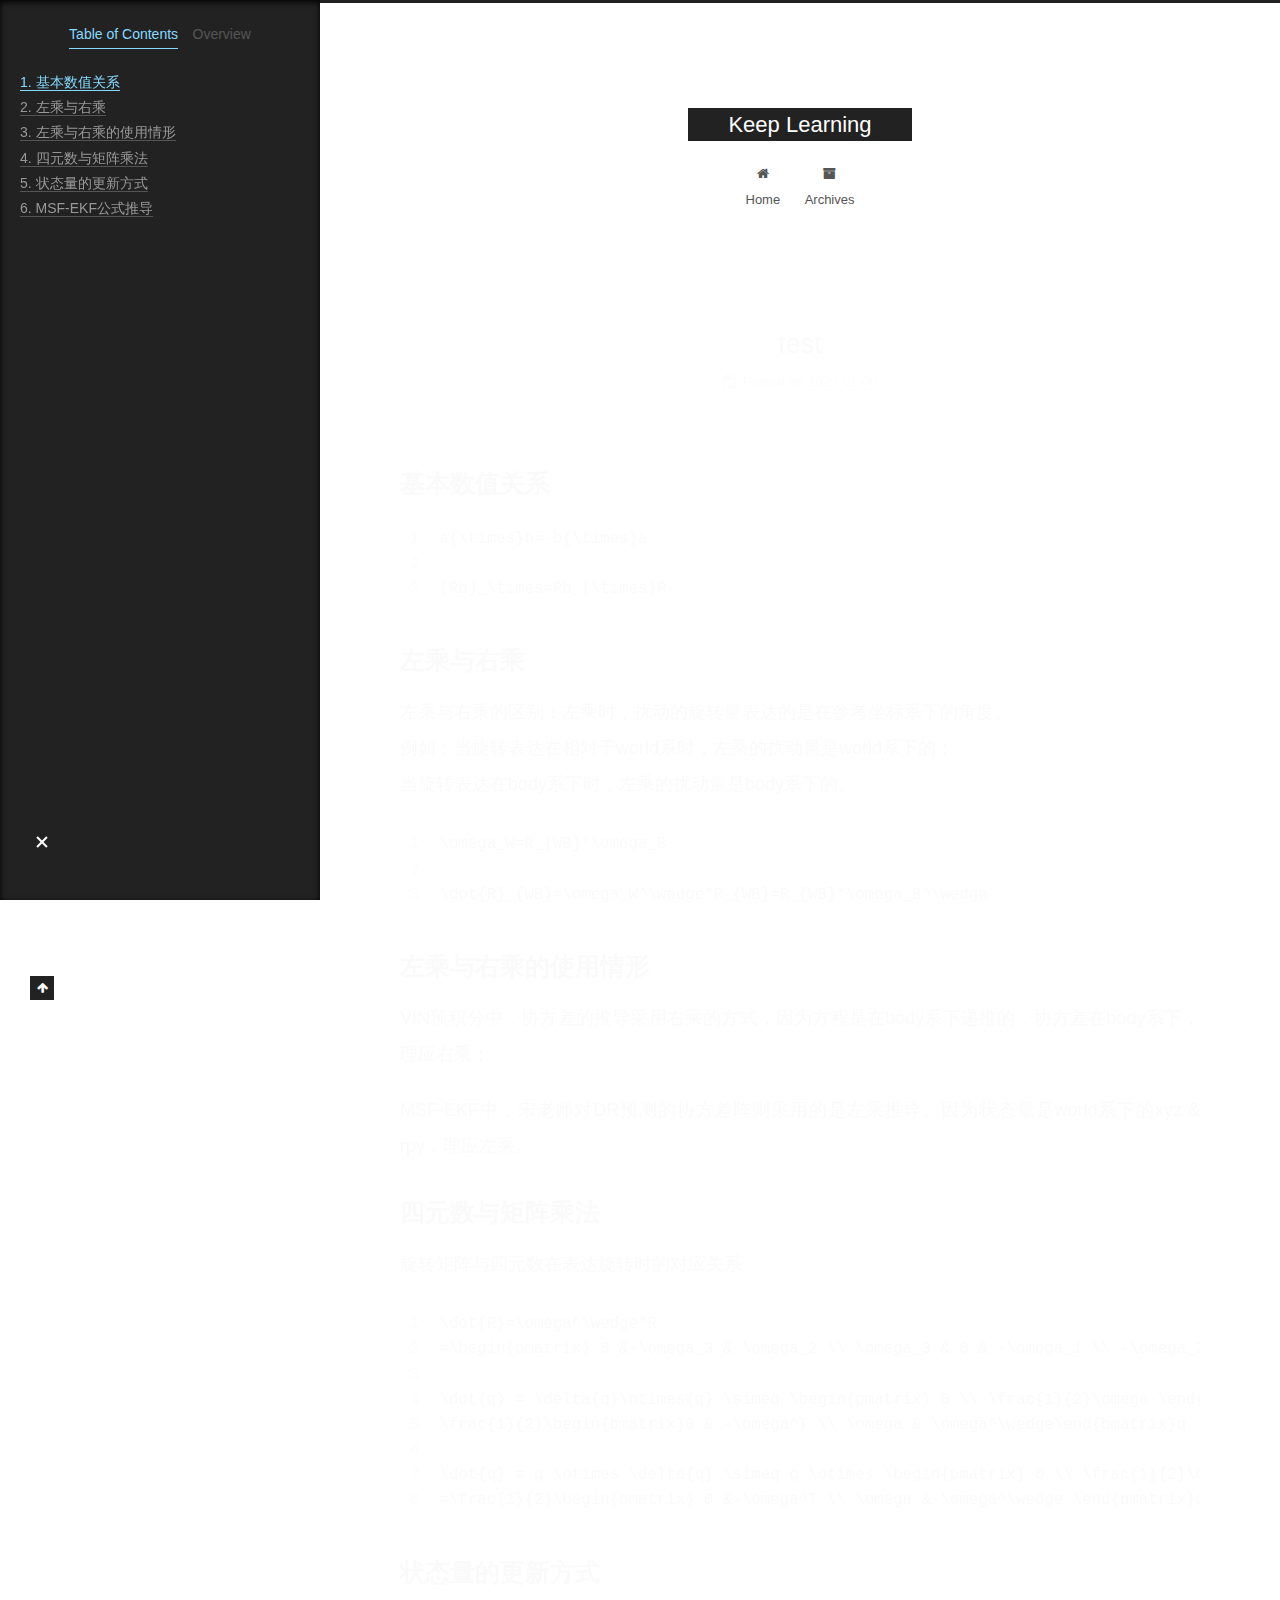
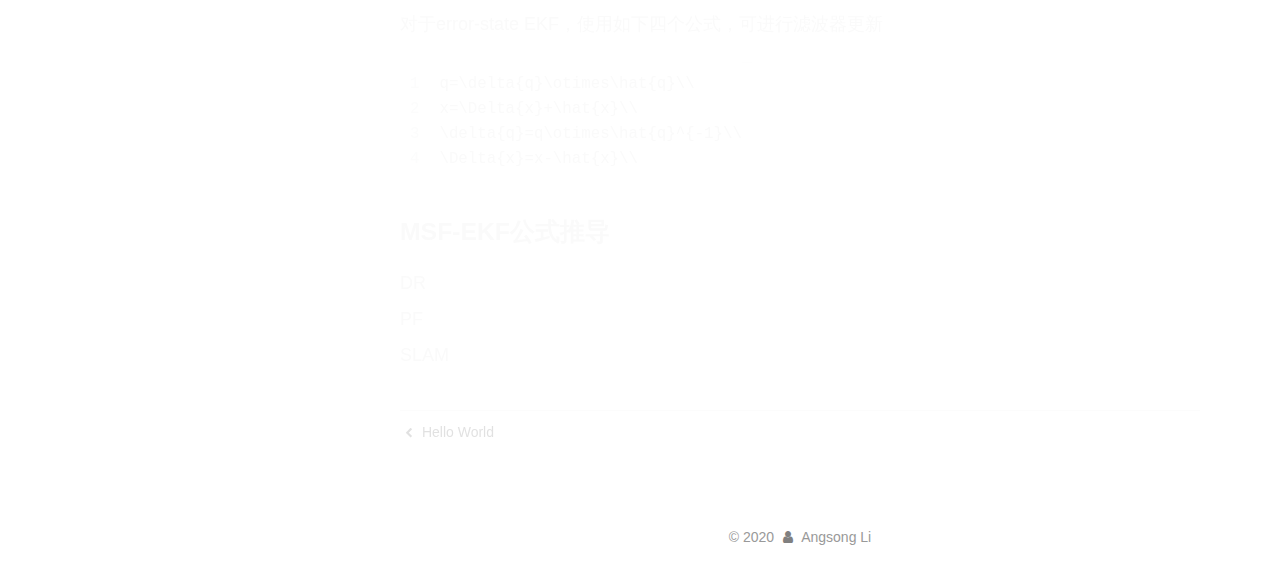
<file: 2020/01/09/test/index.html>
<!DOCTYPE html>
<html lang="cn">
<head>
  <meta charset="UTF-8">
<meta name="viewport" content="width=device-width, initial-scale=1, maximum-scale=2">
<meta name="theme-color" content="#222">
<meta name="generator" content="Hexo 4.2.0">
  <link rel="apple-touch-icon" sizes="180x180" href="/images/apple-touch-icon-next.png">
  <link rel="icon" type="image/png" sizes="32x32" href="/images/favicon-32x32-next.png">
  <link rel="icon" type="image/png" sizes="16x16" href="/images/favicon-16x16-next.png">
  <link rel="mask-icon" href="/images/logo.svg" color="#222">

<link rel="stylesheet" href="/css/main.css">


<link rel="stylesheet" href="/lib/font-awesome/css/font-awesome.min.css">


<script id="hexo-configurations">
  var NexT = window.NexT || {};
  var CONFIG = {
    hostname: new URL('http://yoursite.com').hostname,
    root: '/',
    scheme: 'Muse',
    version: '7.7.0',
    exturl: false,
    sidebar: {"position":"left","display":"post","padding":18,"offset":12,"onmobile":false},
    copycode: {"enable":false,"show_result":false,"style":null},
    back2top: {"enable":true,"sidebar":false,"scrollpercent":false},
    bookmark: {"enable":false,"color":"#222","save":"auto"},
    fancybox: false,
    mediumzoom: false,
    lazyload: false,
    pangu: false,
    comments: {"style":"tabs","active":null,"storage":true,"lazyload":false,"nav":null},
    algolia: {
      appID: '',
      apiKey: '',
      indexName: '',
      hits: {"per_page":10},
      labels: {"input_placeholder":"Search for Posts","hits_empty":"We didn't find any results for the search: ${query}","hits_stats":"${hits} results found in ${time} ms"}
    },
    localsearch: {"enable":false,"trigger":"auto","top_n_per_article":1,"unescape":false,"preload":false},
    path: '',
    motion: {"enable":true,"async":false,"transition":{"post_block":"fadeIn","post_header":"slideDownIn","post_body":"slideDownIn","coll_header":"slideLeftIn","sidebar":"slideUpIn"}}
  };
</script>

  <meta name="description" content="基本数值关系123a&amp;#123;\times&amp;#125;b&#x3D;-b&amp;#123;\times&amp;#125;a(Rb)_\times&#x3D;Rb_&amp;#123;\times&amp;#125;R  左乘与右乘左乘与右乘的区别：左乘时，扰动的旋转量表达的是在参考坐标系下的角度。例如：当旋转表达在相对于world系时，左乘的扰动量是world系下的；当旋转表达在body系下时，左乘的扰动量是body系下的">
<meta property="og:type" content="article">
<meta property="og:title" content="test">
<meta property="og:url" content="http://yoursite.com/2020/01/09/test/index.html">
<meta property="og:site_name" content="Keep Learning">
<meta property="og:description" content="基本数值关系123a&amp;#123;\times&amp;#125;b&#x3D;-b&amp;#123;\times&amp;#125;a(Rb)_\times&#x3D;Rb_&amp;#123;\times&amp;#125;R  左乘与右乘左乘与右乘的区别：左乘时，扰动的旋转量表达的是在参考坐标系下的角度。例如：当旋转表达在相对于world系时，左乘的扰动量是world系下的；当旋转表达在body系下时，左乘的扰动量是body系下的">
<meta property="og:locale" content="cn">
<meta property="article:published_time" content="2020-01-09T02:54:11.888Z">
<meta property="article:modified_time" content="2020-01-08T18:53:28.000Z">
<meta property="article:author" content="Angsong Li">
<meta name="twitter:card" content="summary">

<link rel="canonical" href="http://yoursite.com/2020/01/09/test/">


<script id="page-configurations">
  // https://hexo.io/docs/variables.html
  CONFIG.page = {
    sidebar: "",
    isHome: false,
    isPost: true
  };
</script>

  <title>test | Keep Learning</title>
  






  <noscript>
  <style>
  .use-motion .brand,
  .use-motion .menu-item,
  .sidebar-inner,
  .use-motion .post-block,
  .use-motion .pagination,
  .use-motion .comments,
  .use-motion .post-header,
  .use-motion .post-body,
  .use-motion .collection-header { opacity: initial; }

  .use-motion .site-title,
  .use-motion .site-subtitle {
    opacity: initial;
    top: initial;
  }

  .use-motion .logo-line-before i { left: initial; }
  .use-motion .logo-line-after i { right: initial; }
  </style>
</noscript>

</head>

<body itemscope itemtype="http://schema.org/WebPage">
  <div class="container use-motion">
    <div class="headband"></div>

    <header class="header" itemscope itemtype="http://schema.org/WPHeader">
      <div class="header-inner"><div class="site-brand-container">
  <div class="site-meta">

    <div>
      <a href="/" class="brand" rel="start">
        <span class="logo-line-before"><i></i></span>
        <span class="site-title">Keep Learning</span>
        <span class="logo-line-after"><i></i></span>
      </a>
    </div>
  </div>

  <div class="site-nav-toggle">
    <div class="toggle" aria-label="Toggle navigation bar">
      <span class="toggle-line toggle-line-first"></span>
      <span class="toggle-line toggle-line-middle"></span>
      <span class="toggle-line toggle-line-last"></span>
    </div>
  </div>
</div>


<nav class="site-nav">
  
  <ul id="menu" class="menu">
        <li class="menu-item menu-item-home">

    <a href="/" rel="section"><i class="fa fa-fw fa-home"></i>Home</a>

  </li>
        <li class="menu-item menu-item-archives">

    <a href="/archives/" rel="section"><i class="fa fa-fw fa-archive"></i>Archives</a>

  </li>
  </ul>

</nav>
</div>
    </header>

    
  <div class="back-to-top">
    <i class="fa fa-arrow-up"></i>
    <span>0%</span>
  </div>


    <main class="main">
      <div class="main-inner">
        <div class="content-wrap">
          

          <div class="content">
            

  <div class="posts-expand">
      
  
  
  <article itemscope itemtype="http://schema.org/Article" class="post-block " lang="cn">
    <link itemprop="mainEntityOfPage" href="http://yoursite.com/2020/01/09/test/">

    <span hidden itemprop="author" itemscope itemtype="http://schema.org/Person">
      <meta itemprop="image" content="/images/avatar.gif">
      <meta itemprop="name" content="Angsong Li">
      <meta itemprop="description" content="">
    </span>

    <span hidden itemprop="publisher" itemscope itemtype="http://schema.org/Organization">
      <meta itemprop="name" content="Keep Learning">
    </span>
      <header class="post-header">
        <h1 class="post-title" itemprop="name headline">
          test
        </h1>

        <div class="post-meta">
            <span class="post-meta-item">
              <span class="post-meta-item-icon">
                <i class="fa fa-calendar-o"></i>
              </span>
              <span class="post-meta-item-text">Posted on</span>
              

              <time title="Created: 2020-01-09 10:54:11 / Modified: 02:53:28" itemprop="dateCreated datePublished" datetime="2020-01-09T10:54:11+08:00">2020-01-09</time>
            </span>

          

        </div>
      </header>

    
    
    
    <div class="post-body" itemprop="articleBody">

      
        <h2 id="基本数值关系"><a href="#基本数值关系" class="headerlink" title="基本数值关系"></a>基本数值关系</h2><figure class="highlight plain"><table><tr><td class="gutter"><pre><span class="line">1</span><br><span class="line">2</span><br><span class="line">3</span><br></pre></td><td class="code"><pre><span class="line">a&#123;\times&#125;b&#x3D;-b&#123;\times&#125;a</span><br><span class="line"></span><br><span class="line">(Rb)_\times&#x3D;Rb_&#123;\times&#125;R</span><br></pre></td></tr></table></figure>

<h2 id="左乘与右乘"><a href="#左乘与右乘" class="headerlink" title="左乘与右乘"></a>左乘与右乘</h2><p>左乘与右乘的区别：左乘时，扰动的旋转量表达的是在参考坐标系下的角度。<br>例如：当旋转表达在相对于world系时，左乘的扰动量是world系下的；<br>当旋转表达在body系下时，左乘的扰动量是body系下的。</p>
<figure class="highlight plain"><table><tr><td class="gutter"><pre><span class="line">1</span><br><span class="line">2</span><br><span class="line">3</span><br></pre></td><td class="code"><pre><span class="line">\omega_W&#x3D;R_&#123;WB&#125;*\omega_B</span><br><span class="line"></span><br><span class="line">\dot&#123;R&#125;_&#123;WB&#125;&#x3D;\omega_W^\wedge*R_&#123;WB&#125;&#x3D;R_&#123;WB&#125;*\omega_B^\wedge</span><br></pre></td></tr></table></figure>

<h2 id="左乘与右乘的使用情形"><a href="#左乘与右乘的使用情形" class="headerlink" title="左乘与右乘的使用情形"></a>左乘与右乘的使用情形</h2><p>VIN预积分中，协方差的推导采用右乘的方式，因为方程是在body系下递推的，协方差在body系下，理应右乘；</p>
<p>MSF-EKF中，宋老师对DR预测的协方差阵则采用的是左乘推导。因为状态量是world系下的xyz &amp; rpy，理应左乘。</p>
<h2 id="四元数与矩阵乘法"><a href="#四元数与矩阵乘法" class="headerlink" title="四元数与矩阵乘法"></a>四元数与矩阵乘法</h2><p>旋转矩阵与四元数在表达旋转时的对应关系</p>
<figure class="highlight plain"><table><tr><td class="gutter"><pre><span class="line">1</span><br><span class="line">2</span><br><span class="line">3</span><br><span class="line">4</span><br><span class="line">5</span><br><span class="line">6</span><br><span class="line">7</span><br><span class="line">8</span><br></pre></td><td class="code"><pre><span class="line">\dot&#123;R&#125;&#x3D;\omega^\wedge*R</span><br><span class="line">&#x3D;\begin&#123;pmatrix&#125; 0 &amp;-\omega_3 &amp; \omega_2 \\ \omega_3 &amp; 0 &amp; -\omega_1 \\ -\omega_2 &amp; \omega_1 &amp; 0\end&#123;pmatrix&#125; * R</span><br><span class="line"></span><br><span class="line">\dot&#123;q&#125; &#x3D; \delta&#123;q&#125;\otimes&#123;q&#125; \simeq \begin&#123;pmatrix&#125; 0 \\ \frac&#123;1&#125;&#123;2&#125;\omega \end&#123;pmatrix&#125;\otimes&#123;q&#125; &#x3D;</span><br><span class="line">\frac&#123;1&#125;&#123;2&#125;\begin&#123;bmatrix&#125;0 &amp; -\omega^T \\ \omega &amp; \omega^\wedge\end&#123;bmatrix&#125;q</span><br><span class="line"></span><br><span class="line">\dot&#123;q&#125; &#x3D; q \otimes \delta&#123;q&#125; \simeq q \otimes \begin&#123;pmatrix&#125; 0 \\ \frac&#123;1&#125;&#123;2&#125;\omega \end&#123;pmatrix&#125;</span><br><span class="line">&#x3D;\frac&#123;1&#125;&#123;2&#125;\begin&#123;bmatrix&#125; 0 &amp;-\omega^T \\ \omega &amp;-\omega^\wedge \end&#123;bmatrix&#125;q</span><br></pre></td></tr></table></figure>

<h2 id="状态量的更新方式"><a href="#状态量的更新方式" class="headerlink" title="状态量的更新方式"></a>状态量的更新方式</h2><p>对于error-state EKF，使用如下四个公式，可进行滤波器更新</p>
<figure class="highlight plain"><table><tr><td class="gutter"><pre><span class="line">1</span><br><span class="line">2</span><br><span class="line">3</span><br><span class="line">4</span><br></pre></td><td class="code"><pre><span class="line">q&#x3D;\delta&#123;q&#125;\otimes\hat&#123;q&#125;\\</span><br><span class="line">x&#x3D;\Delta&#123;x&#125;+\hat&#123;x&#125;\\</span><br><span class="line">\delta&#123;q&#125;&#x3D;q\otimes\hat&#123;q&#125;^&#123;-1&#125;\\</span><br><span class="line">\Delta&#123;x&#125;&#x3D;x-\hat&#123;x&#125;\\</span><br></pre></td></tr></table></figure>

<h2 id="MSF-EKF公式推导"><a href="#MSF-EKF公式推导" class="headerlink" title="MSF-EKF公式推导"></a>MSF-EKF公式推导</h2><p>DR<br>PF<br>SLAM</p>

    </div>

    
    
    

      <footer class="post-footer">

        


        
    <div class="post-nav">
      <div class="post-nav-item">
    <a href="/2020/01/08/hello-world/" rel="prev" title="Hello World">
      <i class="fa fa-chevron-left"></i> Hello World
    </a></div>
      <div class="post-nav-item"></div>
    </div>
      </footer>
    
  </article>
  
  
  

  </div>


          </div>
          

<script>
  window.addEventListener('tabs:register', () => {
    let activeClass = CONFIG.comments.activeClass;
    if (CONFIG.comments.storage) {
      activeClass = localStorage.getItem('comments_active') || activeClass;
    }
    if (activeClass) {
      let activeTab = document.querySelector(`a[href="#comment-${activeClass}"]`);
      if (activeTab) {
        activeTab.click();
      }
    }
  });
  if (CONFIG.comments.storage) {
    window.addEventListener('tabs:click', event => {
      if (!event.target.matches('.tabs-comment .tab-content .tab-pane')) return;
      let commentClass = event.target.classList[1];
      localStorage.setItem('comments_active', commentClass);
    });
  }
</script>

        </div>
          
  
  <div class="toggle sidebar-toggle">
    <span class="toggle-line toggle-line-first"></span>
    <span class="toggle-line toggle-line-middle"></span>
    <span class="toggle-line toggle-line-last"></span>
  </div>

  <aside class="sidebar">
    <div class="sidebar-inner">

      <ul class="sidebar-nav motion-element">
        <li class="sidebar-nav-toc">
          Table of Contents
        </li>
        <li class="sidebar-nav-overview">
          Overview
        </li>
      </ul>

      <!--noindex-->
      <div class="post-toc-wrap sidebar-panel">
          <div class="post-toc motion-element"><ol class="nav"><li class="nav-item nav-level-2"><a class="nav-link" href="#基本数值关系"><span class="nav-number">1.</span> <span class="nav-text">基本数值关系</span></a></li><li class="nav-item nav-level-2"><a class="nav-link" href="#左乘与右乘"><span class="nav-number">2.</span> <span class="nav-text">左乘与右乘</span></a></li><li class="nav-item nav-level-2"><a class="nav-link" href="#左乘与右乘的使用情形"><span class="nav-number">3.</span> <span class="nav-text">左乘与右乘的使用情形</span></a></li><li class="nav-item nav-level-2"><a class="nav-link" href="#四元数与矩阵乘法"><span class="nav-number">4.</span> <span class="nav-text">四元数与矩阵乘法</span></a></li><li class="nav-item nav-level-2"><a class="nav-link" href="#状态量的更新方式"><span class="nav-number">5.</span> <span class="nav-text">状态量的更新方式</span></a></li><li class="nav-item nav-level-2"><a class="nav-link" href="#MSF-EKF公式推导"><span class="nav-number">6.</span> <span class="nav-text">MSF-EKF公式推导</span></a></li></ol></div>
      </div>
      <!--/noindex-->

      <div class="site-overview-wrap sidebar-panel">
        <div class="site-author motion-element" itemprop="author" itemscope itemtype="http://schema.org/Person">
  <p class="site-author-name" itemprop="name">Angsong Li</p>
  <div class="site-description" itemprop="description"></div>
</div>
<div class="site-state-wrap motion-element">
  <nav class="site-state">
      <div class="site-state-item site-state-posts">
          <a href="/archives/">
        
          <span class="site-state-item-count">2</span>
          <span class="site-state-item-name">posts</span>
        </a>
      </div>
  </nav>
</div>



      </div>

    </div>
  </aside>
  <div id="sidebar-dimmer"></div>


      </div>
    </main>

    <footer class="footer">
      <div class="footer-inner">
        

<div class="copyright">
  
  &copy; 
  <span itemprop="copyrightYear">2020</span>
  <span class="with-love">
    <i class="fa fa-user"></i>
  </span>
  <span class="author" itemprop="copyrightHolder">Angsong Li</span>
</div>

        








      </div>
    </footer>
  </div>

  
  <script src="/lib/anime.min.js"></script>
  <script src="/lib/velocity/velocity.min.js"></script>
  <script src="/lib/velocity/velocity.ui.min.js"></script>

<script src="/js/utils.js"></script>

<script src="/js/motion.js"></script>


<script src="/js/schemes/muse.js"></script>


<script src="/js/next-boot.js"></script>




  















  

  

</body>
</html>
</file>
<file: css/main.css>
html {
  line-height: 1.15; /* 1 */
  -webkit-text-size-adjust: 100%; /* 2 */
}
body {
  margin: 0;
}
main {
  display: block;
}
h1 {
  font-size: 2em;
  margin: 0.67em 0;
}
hr {
  box-sizing: content-box; /* 1 */
  height: 0; /* 1 */
  overflow: visible; /* 2 */
}
pre {
  font-family: monospace, monospace; /* 1 */
  font-size: 1em; /* 2 */
}
a {
  background: transparent;
}
abbr[title] {
  border-bottom: none; /* 1 */
  text-decoration: underline; /* 2 */
  text-decoration: underline dotted; /* 2 */
}
b,
strong {
  font-weight: bolder;
}
code,
kbd,
samp {
  font-family: monospace, monospace; /* 1 */
  font-size: 1em; /* 2 */
}
small {
  font-size: 80%;
}
sub,
sup {
  font-size: 75%;
  line-height: 0;
  position: relative;
  vertical-align: baseline;
}
sub {
  bottom: -0.25em;
}
sup {
  top: -0.5em;
}
img {
  border-style: none;
}
button,
input,
optgroup,
select,
textarea {
  font-family: inherit; /* 1 */
  font-size: 100%; /* 1 */
  line-height: 1.15; /* 1 */
  margin: 0; /* 2 */
}
button,
input {
/* 1 */
  overflow: visible;
}
button,
select {
/* 1 */
  text-transform: none;
}
button,
[type='button'],
[type='reset'],
[type='submit'] {
  -webkit-appearance: button;
}
button::-moz-focus-inner,
[type='button']::-moz-focus-inner,
[type='reset']::-moz-focus-inner,
[type='submit']::-moz-focus-inner {
  border-style: none;
  padding: 0;
}
button:-moz-focusring,
[type='button']:-moz-focusring,
[type='reset']:-moz-focusring,
[type='submit']:-moz-focusring {
  outline: 1px dotted ButtonText;
}
fieldset {
  padding: 0.35em 0.75em 0.625em;
}
legend {
  box-sizing: border-box; /* 1 */
  color: inherit; /* 2 */
  display: table; /* 1 */
  max-width: 100%; /* 1 */
  padding: 0; /* 3 */
  white-space: normal; /* 1 */
}
progress {
  vertical-align: baseline;
}
textarea {
  overflow: auto;
}
[type='checkbox'],
[type='radio'] {
  box-sizing: border-box; /* 1 */
  padding: 0; /* 2 */
}
[type='number']::-webkit-inner-spin-button,
[type='number']::-webkit-outer-spin-button {
  height: auto;
}
[type='search'] {
  outline-offset: -2px; /* 2 */
  -webkit-appearance: textfield; /* 1 */
}
[type='search']::-webkit-search-decoration {
  -webkit-appearance: none;
}
::-webkit-file-upload-button {
  font: inherit; /* 2 */
  -webkit-appearance: button; /* 1 */
}
details {
  display: block;
}
summary {
  display: list-item;
}
template {
  display: none;
}
[hidden] {
  display: none;
}
::selection {
  background: #262a30;
  color: #fff;
}
html,
body {
  height: 100%;
}
body {
  background: #fff;
  color: #555;
  font-family: 'Lato', "PingFang SC", "Microsoft YaHei", sans-serif;
  font-size: 1em;
  line-height: 2;
}
@media (max-width: 991px) {
  body {
    padding-left: 0 !important;
    padding-right: 0 !important;
  }
}
h1,
h2,
h3,
h4,
h5,
h6 {
  font-family: 'Lato', "PingFang SC", "Microsoft YaHei", sans-serif;
  font-weight: bold;
  line-height: 1.5;
  margin: 20px 0 15px;
}
h1 {
  font-size: 1.5em;
}
h2 {
  font-size: 1.375em;
}
h3 {
  font-size: 1.25em;
}
h4 {
  font-size: 1.125em;
}
h5 {
  font-size: 1em;
}
h6 {
  font-size: 0.875em;
}
p {
  margin: 0 0 20px 0;
}
a,
span.exturl {
  border-bottom: 1px solid #999;
  color: #555;
  outline: 0;
  text-decoration: none;
  overflow-wrap: break-word;
  word-wrap: break-word;
  cursor: pointer;
}
a:hover,
span.exturl:hover {
  border-bottom-color: #222;
  color: #222;
}
iframe,
img,
video {
  display: block;
  margin-left: auto;
  margin-right: auto;
  max-width: 100%;
}
hr {
  background-color: #ddd;
  background-image: repeating-linear-gradient(-45deg, #fff, #fff 4px, transparent 4px, transparent 8px);
  border: 0;
  height: 3px;
  margin: 40px 0;
}
blockquote {
  border-left: 4px solid #ddd;
  color: #666;
  margin: 0;
  padding: 0 15px;
}
blockquote cite::before {
  content: '-';
  padding: 0 5px;
}
dt {
  font-weight: 700;
}
dd {
  margin: 0;
  padding: 0;
}
kbd {
  background-color: #f5f5f5;
  background-image: linear-gradient(#eee, #fff, #eee);
  border: 1px solid #ccc;
  border-radius: 0.2em;
  box-shadow: 0.1em 0.1em 0.2em rgba(0,0,0,0.1);
  font-family: inherit;
  padding: 0.1em 0.3em;
  white-space: nowrap;
}
.table-container {
  -webkit-overflow-scrolling: touch;
  overflow: auto;
}
table {
  border-collapse: collapse;
  border-spacing: 0;
  font-size: 0.875em;
  margin: 0 0 20px 0;
  width: 100%;
}
tbody tr:nth-of-type(odd) {
  background: #f9f9f9;
}
tbody tr:hover {
  background: #f5f5f5;
}
caption,
th,
td {
  font-weight: normal;
  padding: 8px;
  text-align: left;
  vertical-align: middle;
}
th,
td {
  border: 1px solid #ddd;
  border-bottom: 3px solid #ddd;
}
th {
  font-weight: 700;
  padding-bottom: 10px;
}
td {
  border-bottom-width: 1px;
}
.btn {
  background: #222;
  border: 2px solid #222;
  border-radius: 0;
  color: #fff;
  display: inline-block;
  font-size: 0.875em;
  line-height: 2;
  padding: 0 20px;
  text-decoration: none;
  transition-property: background-color;
  transition-delay: 0s;
  transition-duration: 0.2s;
  transition-timing-function: ease-in-out;
}
.btn:hover {
  background: #fff;
  border-color: #222;
  color: #222;
}
.btn + .btn {
  margin: 0 0 8px 8px;
}
.btn .fa-fw {
  text-align: left;
  width: 1.285714285714286em;
}
.toggle {
  line-height: 0;
}
.toggle .toggle-line {
  background: #fff;
  display: inline-block;
  height: 2px;
  left: 0;
  position: relative;
  top: 0;
  transition: all 0.4s;
  vertical-align: top;
  width: 100%;
}
.toggle .toggle-line:not(:first-child) {
  margin-top: 3px;
}
.toggle.toggle-arrow .toggle-line-first {
  left: 50%;
  top: 2px;
  transform: rotate(45deg);
  width: 50%;
}
.toggle.toggle-arrow .toggle-line-middle {
  left: 2px;
  width: 90%;
}
.toggle.toggle-arrow .toggle-line-last {
  left: 50%;
  top: -2px;
  transform: rotate(-45deg);
  width: 50%;
}
.toggle.toggle-close .toggle-line-first {
  transform: rotate(-45deg);
  top: 5px;
}
.toggle.toggle-close .toggle-line-middle {
  opacity: 0;
}
.toggle.toggle-close .toggle-line-last {
  transform: rotate(45deg);
  top: -5px;
}
.highlight,
pre {
  background: #f7f7f7;
  color: #4d4d4c;
  line-height: 1.6;
  margin: 0 auto 20px;
}
pre,
code {
  font-family: consolas, Menlo, monospace, "PingFang SC", "Microsoft YaHei";
}
code {
  background: #eee;
  border-radius: 3px;
  color: #555;
  padding: 2px 4px;
  overflow-wrap: break-word;
  word-wrap: break-word;
}
.highlight *::selection {
  background: #d6d6d6;
}
.highlight pre {
  border: 0;
  margin: 0;
  padding: 10px 0;
}
.highlight table {
  border: 0;
  margin: 0;
  width: auto;
}
.highlight td {
  border: 0;
  padding: 0;
}
.highlight figcaption {
  background: #eee;
  color: #4d4d4c;
  font-size: 0.875em;
  line-height: 1.2;
  padding: 0.5em;
}
.highlight figcaption::before,
.highlight figcaption::after {
  content: ' ';
  display: table;
}
.highlight figcaption::after {
  clear: both;
}
.highlight figcaption a {
  color: #4d4d4c;
  float: right;
}
.highlight figcaption a:hover {
  border-bottom-color: #4d4d4c;
}
.highlight .gutter {
  -moz-user-select: none;
  -ms-user-select: none;
  -webkit-user-select: none;
  user-select: none;
}
.highlight .gutter pre {
  background: #eff2f3;
  color: #869194;
  padding-left: 10px;
  padding-right: 10px;
  text-align: right;
}
.highlight .code pre {
  background: #f7f7f7;
  padding-left: 10px;
  width: 100%;
}
.gist table {
  width: auto;
}
.gist table td {
  border: 0;
}
pre {
  overflow: auto;
  padding: 10px;
}
pre code {
  background: none;
  color: #4d4d4c;
  font-size: 0.875em;
  padding: 0;
  text-shadow: none;
}
pre .deletion {
  background: #fdd;
}
pre .addition {
  background: #dfd;
}
pre .meta {
  color: #eab700;
  -moz-user-select: none;
  -ms-user-select: none;
  -webkit-user-select: none;
  user-select: none;
}
pre .comment {
  color: #8e908c;
}
pre .variable,
pre .attribute,
pre .tag,
pre .name,
pre .regexp,
pre .ruby .constant,
pre .xml .tag .title,
pre .xml .pi,
pre .xml .doctype,
pre .html .doctype,
pre .css .id,
pre .css .class,
pre .css .pseudo {
  color: #c82829;
}
pre .number,
pre .preprocessor,
pre .built_in,
pre .builtin-name,
pre .literal,
pre .params,
pre .constant,
pre .command {
  color: #f5871f;
}
pre .ruby .class .title,
pre .css .rules .attribute,
pre .string,
pre .symbol,
pre .value,
pre .inheritance,
pre .header,
pre .ruby .symbol,
pre .xml .cdata,
pre .special,
pre .formula {
  color: #718c00;
}
pre .title,
pre .css .hexcolor {
  color: #3e999f;
}
pre .function,
pre .python .decorator,
pre .python .title,
pre .ruby .function .title,
pre .ruby .title .keyword,
pre .perl .sub,
pre .javascript .title,
pre .coffeescript .title {
  color: #4271ae;
}
pre .keyword,
pre .javascript .function {
  color: #8959a8;
}
.blockquote-center {
  border-left: none;
  margin: 40px 0;
  padding: 0;
  position: relative;
  text-align: center;
}
.blockquote-center::before,
.blockquote-center::after {
  background-repeat: no-repeat;
  background-size: 22px 22px;
  content: ' ';
  display: block;
  height: 24px;
  opacity: 0.2;
  position: absolute;
  width: 100%;
}
.blockquote-center::before {
  background-image: url("../images/quote-l.svg");
  background-position: 0 -6px;
  border-top: 1px solid #ccc;
  top: -20px;
}
.blockquote-center::after {
  background-image: url("../images/quote-r.svg");
  background-position: 100% 8px;
  border-bottom: 1px solid #ccc;
  bottom: -20px;
}
.blockquote-center p,
.blockquote-center div {
  text-align: center;
}
.post-body .group-picture img {
  margin: 0 auto;
  padding: 0 3px;
}
.group-picture-row {
  margin-bottom: 6px;
  overflow: hidden;
}
.group-picture-column {
  float: left;
  margin-bottom: 10px;
}
.post-body .label {
  display: inline;
  padding: 0 2px;
}
.post-body .label.default {
  background: #f0f0f0;
}
.post-body .label.primary {
  background: #efe6f7;
}
.post-body .label.info {
  background: #e5f2f8;
}
.post-body .label.success {
  background: #e7f4e9;
}
.post-body .label.warning {
  background: #fcf6e1;
}
.post-body .label.danger {
  background: #fae8eb;
}
.post-body .tabs {
  margin-bottom: 20px;
}
.post-body .tabs,
.tabs-comment {
  display: block;
  padding-top: 10px;
  position: relative;
}
.post-body .tabs ul.nav-tabs,
.tabs-comment ul.nav-tabs {
  display: flex;
  flex-wrap: wrap;
  margin: 0;
  margin-bottom: -1px;
  padding: 0;
}
@media (max-width: 413px) {
  .post-body .tabs ul.nav-tabs,
  .tabs-comment ul.nav-tabs {
    display: block;
    margin-bottom: 5px;
  }
}
.post-body .tabs ul.nav-tabs li.tab,
.tabs-comment ul.nav-tabs li.tab {
  background: #fff;
  border-bottom: 1px solid #ddd;
  border-left: 1px solid transparent;
  border-right: 1px solid transparent;
  border-top: 3px solid transparent;
  flex-grow: 1;
  list-style-type: none;
  border-radius: 0 0 0 0;
}
@media (max-width: 413px) {
  .post-body .tabs ul.nav-tabs li.tab,
  .tabs-comment ul.nav-tabs li.tab {
    border-bottom: 1px solid transparent;
    border-left: 3px solid transparent;
    border-right: 1px solid transparent;
    border-top: 1px solid transparent;
  }
}
@media (max-width: 413px) {
  .post-body .tabs ul.nav-tabs li.tab,
  .tabs-comment ul.nav-tabs li.tab {
    border-radius: 0;
  }
}
.post-body .tabs ul.nav-tabs li.tab a,
.tabs-comment ul.nav-tabs li.tab a {
  border-bottom: initial;
  display: block;
  line-height: 1.8;
  outline: 0;
  padding: 0.25em 0.75em;
  text-align: center;
  transition-delay: 0s;
  transition-duration: 0.2s;
  transition-timing-function: ease-out;
}
.post-body .tabs ul.nav-tabs li.tab a i,
.tabs-comment ul.nav-tabs li.tab a i {
  width: 1.285714285714286em;
}
.post-body .tabs ul.nav-tabs li.tab.active,
.tabs-comment ul.nav-tabs li.tab.active {
  border-bottom: 1px solid transparent;
  border-left: 1px solid #ddd;
  border-right: 1px solid #ddd;
  border-top: 3px solid #fc6423;
}
@media (max-width: 413px) {
  .post-body .tabs ul.nav-tabs li.tab.active,
  .tabs-comment ul.nav-tabs li.tab.active {
    border-bottom: 1px solid #ddd;
    border-left: 3px solid #fc6423;
    border-right: 1px solid #ddd;
    border-top: 1px solid #ddd;
  }
}
.post-body .tabs ul.nav-tabs li.tab.active a,
.tabs-comment ul.nav-tabs li.tab.active a {
  color: #555;
  cursor: default;
}
.post-body .tabs .tab-content .tab-pane,
.tabs-comment .tab-content .tab-pane {
  border: 1px solid #ddd;
  padding: 20px 20px 0 20px;
  border-radius: 0;
}
.post-body .tabs .tab-content .tab-pane:not(.active),
.tabs-comment .tab-content .tab-pane:not(.active) {
  display: none;
}
.post-body .tabs .tab-content .tab-pane.active,
.tabs-comment .tab-content .tab-pane.active {
  display: block;
}
.post-body .tabs .tab-content .tab-pane.active:nth-of-type(1),
.tabs-comment .tab-content .tab-pane.active:nth-of-type(1) {
  border-radius: 0 0 0 0;
}
@media (max-width: 413px) {
  .post-body .tabs .tab-content .tab-pane.active:nth-of-type(1),
  .tabs-comment .tab-content .tab-pane.active:nth-of-type(1) {
    border-radius: 0;
  }
}
.post-body .note {
  border-radius: 3px;
  margin-bottom: 20px;
  padding: 15px;
  position: relative;
  border: 1px solid #eee;
  border-left-width: 5px;
}
.post-body .note h2,
.post-body .note h3,
.post-body .note h4,
.post-body .note h5,
.post-body .note h6 {
  margin-top: 0;
  border-bottom: initial;
  margin-bottom: 0;
  padding-top: 0;
}
.post-body .note p:first-child,
.post-body .note ul:first-child,
.post-body .note ol:first-child,
.post-body .note table:first-child,
.post-body .note pre:first-child,
.post-body .note blockquote:first-child,
.post-body .note img:first-child {
  margin-top: 0;
}
.post-body .note p:last-child,
.post-body .note ul:last-child,
.post-body .note ol:last-child,
.post-body .note table:last-child,
.post-body .note pre:last-child,
.post-body .note blockquote:last-child,
.post-body .note img:last-child {
  margin-bottom: 0;
}
.post-body .note.default {
  border-left-color: #777;
}
.post-body .note.default h2,
.post-body .note.default h3,
.post-body .note.default h4,
.post-body .note.default h5,
.post-body .note.default h6 {
  color: #777;
}
.post-body .note.primary {
  border-left-color: #6f42c1;
}
.post-body .note.primary h2,
.post-body .note.primary h3,
.post-body .note.primary h4,
.post-body .note.primary h5,
.post-body .note.primary h6 {
  color: #6f42c1;
}
.post-body .note.info {
  border-left-color: #428bca;
}
.post-body .note.info h2,
.post-body .note.info h3,
.post-body .note.info h4,
.post-body .note.info h5,
.post-body .note.info h6 {
  color: #428bca;
}
.post-body .note.success {
  border-left-color: #5cb85c;
}
.post-body .note.success h2,
.post-body .note.success h3,
.post-body .note.success h4,
.post-body .note.success h5,
.post-body .note.success h6 {
  color: #5cb85c;
}
.post-body .note.warning {
  border-left-color: #f0ad4e;
}
.post-body .note.warning h2,
.post-body .note.warning h3,
.post-body .note.warning h4,
.post-body .note.warning h5,
.post-body .note.warning h6 {
  color: #f0ad4e;
}
.post-body .note.danger {
  border-left-color: #d9534f;
}
.post-body .note.danger h2,
.post-body .note.danger h3,
.post-body .note.danger h4,
.post-body .note.danger h5,
.post-body .note.danger h6 {
  color: #d9534f;
}
.pagination .prev,
.pagination .next,
.pagination .page-number,
.pagination .space {
  display: inline-block;
  margin: 0 10px;
  padding: 0 11px;
  position: relative;
  top: -1px;
}
@media (max-width: 767px) {
  .pagination .prev,
  .pagination .next,
  .pagination .page-number,
  .pagination .space {
    margin: 0 5px;
  }
}
.pagination {
  border-top: 1px solid #eee;
  margin: 120px 0 0;
  text-align: center;
}
.pagination .prev,
.pagination .next,
.pagination .page-number {
  border-bottom: 0;
  border-top: 1px solid #eee;
  transition-property: border-color;
  transition-delay: 0s;
  transition-duration: 0.2s;
  transition-timing-function: ease-in-out;
}
.pagination .prev:hover,
.pagination .next:hover,
.pagination .page-number:hover {
  border-top-color: #222;
}
.pagination .space {
  margin: 0;
  padding: 0;
}
.pagination .prev {
  margin-left: 0;
}
.pagination .next {
  margin-right: 0;
}
.pagination .page-number.current {
  background: #ccc;
  border-top-color: #ccc;
  color: #fff;
}
@media (max-width: 767px) {
  .pagination {
    border-top: none;
  }
  .pagination .prev,
  .pagination .next,
  .pagination .page-number {
    border-bottom: 1px solid #eee;
    border-top: 0;
    margin-bottom: 10px;
    padding: 0 10px;
  }
  .pagination .prev:hover,
  .pagination .next:hover,
  .pagination .page-number:hover {
    border-bottom-color: #222;
  }
}
.comments {
  margin: 60px 20px 0;
  overflow: hidden;
}
.comment-button-group {
  display: flex;
  flex-wrap: wrap-reverse;
  justify-content: center;
  margin: 1em 0;
}
.comment-button-group .comment-button {
  margin: 0.1em 0.2em;
}
.comment-button-group .comment-button.active {
  background: #fff;
  border-color: #222;
  color: #222;
}
.comment-position {
  display: none;
}
.comment-position.active {
  display: block;
}
.tabs-comment {
  background: #fff;
  margin-top: 4em;
  padding-top: 0;
}
.tabs-comment .comments {
  border: 0;
  box-shadow: none;
  margin-top: 0;
  padding-top: 0;
}
.container {
  min-height: 100%;
  position: relative;
}
.main-inner {
  margin: 0 auto;
  width: 700px;
}
@media (min-width: 1200px) {
  .main-inner {
    width: 800px;
  }
}
@media (min-width: 1600px) {
  .main-inner {
    width: 900px;
  }
}
.header {
  background: transparent;
}
.header-inner {
  margin: 0 auto;
  position: relative;
  width: 700px;
}
@media (min-width: 1200px) {
  .header-inner {
    width: 800px;
  }
}
@media (min-width: 1600px) {
  .header-inner {
    width: 900px;
  }
}
.headband {
  background: #222;
  height: 3px;
}
.site-meta {
  margin: 0;
  text-align: center;
}
@media (max-width: 767px) {
  .site-meta {
    text-align: center;
  }
}
.brand {
  background: #222;
  border-bottom: none;
  color: #fff;
  display: inline-block;
  line-height: 1.375em;
  padding: 0 40px;
  position: relative;
}
.brand:hover {
  color: #fff;
}
.site-title {
  display: inline-block;
  font-family: 'Lato', "PingFang SC", "Microsoft YaHei", sans-serif;
  font-size: 1.375em;
  font-weight: normal;
  line-height: 1.5;
  vertical-align: top;
}
.site-subtitle {
  color: #999;
  font-size: 0.8125em;
  margin-top: 10px;
}
.use-motion .brand {
  opacity: 0;
}
.use-motion .site-title,
.use-motion .site-subtitle,
.use-motion .custom-logo-image {
  opacity: 0;
  position: relative;
  top: -10px;
}
.site-nav-toggle {
  display: none;
  left: 10px;
  position: absolute;
}
@media (max-width: 767px) {
  .site-nav-toggle {
    display: block;
  }
}
.site-nav-toggle .toggle {
  background: transparent;
  border: 0;
  margin-top: 2px;
  padding: 10px;
  width: 22px;
}
.site-nav-toggle .toggle .toggle-line {
  background: #555;
  border-radius: 1px;
}
.site-nav {
  display: block;
}
@media (max-width: 767px) {
  .site-nav {
    clear: both;
    display: none;
  }
}
.site-nav.site-nav-on {
  display: block;
}
.menu {
  margin-top: 20px;
  padding-left: 0;
  text-align: center;
}
.menu-item {
  display: inline-block;
  list-style: none;
  margin: 0 10px;
}
@media (max-width: 767px) {
  .menu-item {
    margin-top: 10px;
  }
}
.menu-item a,
.menu-item span.exturl {
  border-bottom: 0;
  display: block;
  font-size: 0.8125em;
  transition-property: border-color;
  transition-delay: 0s;
  transition-duration: 0.2s;
  transition-timing-function: ease-in-out;
}
@media (hover: none) {
  .menu-item a:hover,
  .menu-item span.exturl:hover {
    border-bottom-color: transparent !important;
  }
}
.menu-item .fa {
  margin-right: 8px;
}
.menu-item .badge {
  display: inline-block;
  font-weight: 700;
  line-height: 1;
  margin-left: 0.35em;
  margin-top: 0.35em;
  text-align: center;
  white-space: nowrap;
}
@media (max-width: 767px) {
  .menu-item .badge {
    float: right;
    margin-left: 0;
  }
}
.use-motion .menu-item {
  opacity: 0;
}
.sidebar {
  background: #222;
  bottom: 0;
  box-shadow: inset 0 2px 6px #000;
  position: fixed;
  top: 0;
  z-index: 1200;
}
.sidebar a,
.sidebar span.exturl {
  border-bottom-color: #555;
  color: #999;
}
.sidebar a:hover,
.sidebar span.exturl:hover {
  border-bottom-color: #eee;
  color: #eee;
}
@media (max-width: 991px) {
  .sidebar {
    display: none;
  }
}
.sidebar-inner {
  color: #999;
  padding: 18px 10px;
  text-align: center;
}
.site-overview-wrap {
  overflow-x: hidden;
  overflow-y: auto;
}
.cc-license {
  margin-top: 10px;
  text-align: center;
}
.cc-license .cc-opacity {
  border-bottom: none;
  opacity: 0.7;
}
.cc-license .cc-opacity:hover {
  opacity: 0.9;
}
.cc-license img {
  display: inline-block;
}
.site-author-image {
  border: 2px solid #333;
  display: block;
  height: auto;
  margin: 0 auto;
  max-width: 96px;
  padding: 2px;
}
.site-author-name {
  color: #f5f5f5;
  font-weight: normal;
  margin: 5px 0 0;
  text-align: center;
}
.site-description {
  color: #999;
  font-size: 1em;
  margin-top: 5px;
  text-align: center;
}
.links-of-author {
  margin-top: 15px;
}
.links-of-author a,
.links-of-author span.exturl {
  border-bottom-color: #555;
  display: inline-block;
  font-size: 0.8125em;
  margin-bottom: 10px;
  margin-right: 10px;
  vertical-align: middle;
}
.links-of-author a::before,
.links-of-author span.exturl::before {
  background: #ccb6b5;
  border-radius: 50%;
  content: ' ';
  display: inline-block;
  height: 4px;
  margin-right: 3px;
  vertical-align: middle;
  width: 4px;
}
.sidebar-button {
  margin-top: 15px;
}
.sidebar-button a {
  border: 1px solid #fc6423;
  border-radius: 4px;
  color: #fc6423;
  display: inline-block;
  padding: 0 15px;
}
.sidebar-button a .fa {
  margin-right: 5px;
}
.sidebar-button a:hover {
  background: #fc6423;
  border: 1px solid #fc6423;
  color: #fff;
}
.sidebar-button a:hover .fa {
  color: #fff;
}
.links-of-blogroll {
  font-size: 0.8125em;
  margin-top: 10px;
}
.links-of-blogroll-title {
  font-size: 0.875em;
  font-weight: 600;
  margin-top: 0;
}
.links-of-blogroll-list {
  list-style: none;
  margin: 0;
  padding: 0;
}
.links-of-blogroll-item {
  padding: 2px 10px;
}
.links-of-blogroll-item a,
.links-of-blogroll-item span.exturl {
  box-sizing: border-box;
  display: inline-block;
  max-width: 280px;
  overflow: hidden;
  text-overflow: ellipsis;
  white-space: nowrap;
}
#sidebar-dimmer {
  display: none;
}
@media (max-width: 767px) {
  #sidebar-dimmer {
    background: #000;
    display: block;
    height: 100%;
    left: 100%;
    opacity: 0;
    position: fixed;
    top: 0;
    width: 100%;
    z-index: 1100;
  }
  .sidebar-active + #sidebar-dimmer {
    opacity: 0.7;
    transform: translateX(-100%);
    transition: opacity 0.5s;
  }
}
.sidebar-nav {
  margin: 0;
  padding-bottom: 20px;
  padding-left: 0;
}
.sidebar-nav li {
  border-bottom: 1px solid transparent;
  color: #555;
  cursor: pointer;
  display: inline-block;
  font-size: 0.875em;
}
.sidebar-nav li.sidebar-nav-overview {
  margin-left: 10px;
}
.sidebar-nav li:hover {
  color: #f5f5f5;
}
.sidebar-nav .sidebar-nav-active {
  border-bottom-color: #87daff;
  color: #87daff;
}
.sidebar-nav .sidebar-nav-active:hover {
  color: #87daff;
}
.sidebar-panel {
  display: none;
}
.sidebar-panel-active {
  display: block;
}
.sidebar-toggle {
  background: #222;
  bottom: 45px;
  cursor: pointer;
  height: 14px;
  left: 30px;
  padding: 5px;
  position: fixed;
  width: 14px;
  z-index: 1300;
}
@media (max-width: 991px) {
  .sidebar-toggle {
    left: 20px;
    opacity: 0.8;
    display: none;
  }
}
.sidebar-toggle:hover .toggle-line {
  background: #87daff;
}
.post-toc-wrap {
  overflow-x: hidden;
  overflow-y: auto;
}
.post-toc {
  font-size: 0.875em;
}
.post-toc ol {
  list-style: none;
  margin: 0;
  padding: 0 2px 5px 10px;
  text-align: left;
}
.post-toc ol > ol {
  padding-left: 0;
}
.post-toc ol a {
  border-bottom-color: #555;
  color: #999;
  transition-property: all;
  transition-delay: 0s;
  transition-duration: 0.2s;
  transition-timing-function: ease-in-out;
}
.post-toc ol a:hover {
  border-bottom-color: #ccc;
  color: #ccc;
}
.post-toc .nav-item {
  line-height: 1.8;
  overflow: hidden;
  text-overflow: ellipsis;
  white-space: nowrap;
}
.post-toc .nav .nav-child {
  display: none;
}
.post-toc .nav .active > .nav-child {
  display: block;
}
.post-toc .nav .active-current > .nav-child {
  display: block;
}
.post-toc .nav .active-current > .nav-child > .nav-item {
  display: block;
}
.post-toc .nav .active > a {
  border-bottom-color: #87daff;
  color: #87daff;
}
.post-toc .nav .active-current > a {
  color: #87daff;
}
.post-toc .nav .active-current > a:hover {
  color: #87daff;
}
.site-state {
  display: flex;
  justify-content: center;
  line-height: 1.4;
  margin-top: 10px;
  overflow: hidden;
  text-align: center;
  white-space: nowrap;
}
.site-state-item {
  padding: 0 15px;
}
.site-state-item:not(:first-child) {
  border-left: 1px solid #333;
}
.site-state-item a {
  border-bottom: none;
}
.site-state-item-count {
  color: inherit;
  display: block;
  font-size: 1.25em;
  font-weight: 600;
  text-align: center;
}
.site-state-item-name {
  color: inherit;
  font-size: 0.875em;
}
.footer {
  color: #999;
  font-size: 0.875em;
  padding: 20px 0;
}
.footer.footer-fixed {
  bottom: 0;
  left: 0;
  position: absolute;
  right: 0;
}
.footer-inner {
  box-sizing: border-box;
  margin: 0 auto;
  text-align: center;
  width: 700px;
}
@media (min-width: 1200px) {
  .footer-inner {
    width: 800px;
  }
}
@media (min-width: 1600px) {
  .footer-inner {
    width: 900px;
  }
}
.with-love {
  color: #808080;
  display: inline-block;
  margin: 0 5px;
}
.powered-by,
.theme-info {
  display: inline-block;
}
@-moz-keyframes iconAnimate {
  0%, 100% {
    transform: scale(1);
  }
  10%, 30% {
    transform: scale(0.9);
  }
  20%, 40%, 60%, 80% {
    transform: scale(1.1);
  }
  50%, 70% {
    transform: scale(1.1);
  }
}
@-webkit-keyframes iconAnimate {
  0%, 100% {
    transform: scale(1);
  }
  10%, 30% {
    transform: scale(0.9);
  }
  20%, 40%, 60%, 80% {
    transform: scale(1.1);
  }
  50%, 70% {
    transform: scale(1.1);
  }
}
@-o-keyframes iconAnimate {
  0%, 100% {
    transform: scale(1);
  }
  10%, 30% {
    transform: scale(0.9);
  }
  20%, 40%, 60%, 80% {
    transform: scale(1.1);
  }
  50%, 70% {
    transform: scale(1.1);
  }
}
@keyframes iconAnimate {
  0%, 100% {
    transform: scale(1);
  }
  10%, 30% {
    transform: scale(0.9);
  }
  20%, 40%, 60%, 80% {
    transform: scale(1.1);
  }
  50%, 70% {
    transform: scale(1.1);
  }
}
.back-to-top {
  background: #222;
  bottom: -100px;
  box-sizing: border-box;
  color: #fff;
  cursor: pointer;
  font-size: 12px;
  left: 30px;
  opacity: 1;
  padding: 0 6px;
  position: fixed;
  text-align: center;
  transition-property: bottom;
  z-index: 1300;
  transition-delay: 0s;
  transition-duration: 0.2s;
  transition-timing-function: ease-in-out;
  width: 24px;
}
.back-to-top span {
  display: none;
}
.back-to-top:hover {
  color: #87daff;
}
.back-to-top.back-to-top-on {
  bottom: 19px;
}
@media (max-width: 991px) {
  .back-to-top {
    left: 20px;
    opacity: 0.8;
  }
}
.post-body {
  font-family: 'Lato', "PingFang SC", "Microsoft YaHei", sans-serif;
  overflow-wrap: break-word;
  word-wrap: break-word;
}
@media (min-width: 1200px) {
  .post-body {
    font-size: 1.125em;
  }
}
.post-body span.exturl .fa {
  font-size: 0.875em;
  margin-left: 4px;
}
.post-body .image-caption,
.post-body .figure .caption {
  color: #999;
  font-size: 0.875em;
  font-weight: bold;
  line-height: 1;
  margin: -20px auto 15px;
  text-align: center;
}
.post-sticky-flag {
  display: inline-block;
  transform: rotate(30deg);
}
.post-button {
  margin-top: 40px;
  text-align: center;
}
.use-motion .post-block,
.use-motion .pagination,
.use-motion .comments {
  opacity: 0;
}
.use-motion .post-header {
  opacity: 0;
}
.use-motion .post-body {
  opacity: 0;
}
.use-motion .collection-header {
  opacity: 0;
}
.posts-collapse {
  margin-left: 55px;
  position: relative;
}
@media (max-width: 767px) {
  .posts-collapse {
    margin-left: 20px;
    margin-right: 20px;
  }
}
.posts-collapse .collection-title {
  font-size: 1.125em;
  position: relative;
}
.posts-collapse .collection-title::before {
  background: #999;
  border: 1px solid #fff;
  border-radius: 50%;
  content: ' ';
  height: 10px;
  left: 0;
  margin-left: -6px;
  margin-top: -4px;
  position: absolute;
  top: 50%;
  width: 10px;
}
.posts-collapse .collection-year {
  margin: 60px 0;
  position: relative;
}
.posts-collapse .collection-year::before {
  background: #bbb;
  border-radius: 50%;
  content: ' ';
  height: 8px;
  left: 0;
  margin-left: -4px;
  margin-top: -4px;
  position: absolute;
  top: 50%;
  width: 8px;
}
.posts-collapse .collection-header {
  display: inline-block;
  margin: 0 0 0 20px;
}
.posts-collapse .collection-header small {
  color: #bbb;
  margin-left: 5px;
}
.posts-collapse .post-header {
  border-bottom: 1px dashed #ccc;
  margin: 30px 0;
  padding-left: 15px;
  position: relative;
  transition-property: border;
  transition-delay: 0s;
  transition-duration: 0.2s;
  transition-timing-function: ease-in-out;
}
.posts-collapse .post-header::before {
  background: #bbb;
  border: 1px solid #fff;
  border-radius: 50%;
  content: ' ';
  height: 6px;
  left: 0;
  margin-left: -4px;
  position: absolute;
  top: 0.75em;
  transition-property: background;
  width: 6px;
  transition-delay: 0s;
  transition-duration: 0.2s;
  transition-timing-function: ease-in-out;
}
.posts-collapse .post-header:hover {
  border-bottom-color: #666;
}
.posts-collapse .post-header:hover::before {
  background: #222;
}
.posts-collapse .post-meta {
  display: inline;
  font-size: 0.75em;
  margin-right: 10px;
}
.posts-collapse .post-title {
  display: inline;
  font-size: 1em;
  font-weight: normal;
  margin-bottom: 0;
  margin-top: 0;
}
.posts-collapse .post-title a,
.posts-collapse .post-title span.exturl {
  border-bottom: none;
  color: #666;
}
.posts-collapse::before {
  background: #f5f5f5;
  content: ' ';
  height: 100%;
  left: 0;
  margin-left: -2px;
  position: absolute;
  top: 1.25em;
  width: 4px;
}
.posts-collapse .fa-external-link {
  font-size: 0.875em;
  margin-left: 5px;
}
.post-eof {
  background: #ccc;
  height: 1px;
  margin: 80px auto 60px;
  text-align: center;
  width: 8%;
}
.post-block:last-child .post-eof {
  display: none;
}
.posts-expand {
  padding-top: 40px;
}
@media (max-width: 767px) {
  .posts-expand {
    margin: 0 20px;
  }
}
@media (min-width: 992px) {
  .post-body {
    text-align: justify;
  }
}
@media (max-width: 991px) {
  .post-body {
    text-align: justify;
  }
}
.post-body h1,
.post-body h2,
.post-body h3,
.post-body h4,
.post-body h5,
.post-body h6 {
  padding-top: 10px;
}
.post-body h1 .header-anchor,
.post-body h2 .header-anchor,
.post-body h3 .header-anchor,
.post-body h4 .header-anchor,
.post-body h5 .header-anchor,
.post-body h6 .header-anchor {
  border-bottom-style: none;
  color: #ccc;
  float: right;
  margin-left: 10px;
  visibility: hidden;
}
.post-body h1 .header-anchor:hover,
.post-body h2 .header-anchor:hover,
.post-body h3 .header-anchor:hover,
.post-body h4 .header-anchor:hover,
.post-body h5 .header-anchor:hover,
.post-body h6 .header-anchor:hover {
  color: inherit;
}
.post-body h1:hover .header-anchor,
.post-body h2:hover .header-anchor,
.post-body h3:hover .header-anchor,
.post-body h4:hover .header-anchor,
.post-body h5:hover .header-anchor,
.post-body h6:hover .header-anchor {
  visibility: visible;
}
.post-body iframe,
.post-body img,
.post-body video {
  margin-bottom: 20px;
}
.post-body .video-container {
  height: 0;
  margin-bottom: 20px;
  overflow: hidden;
  padding-top: 75%;
  position: relative;
  width: 100%;
}
.post-body .video-container iframe,
.post-body .video-container object,
.post-body .video-container embed {
  height: 100%;
  left: 0;
  margin: 0;
  position: absolute;
  top: 0;
  width: 100%;
}
.post-gallery {
  align-items: center;
  display: grid;
  grid-gap: 10px;
  grid-template-columns: 1fr 1fr 1fr;
  margin-bottom: 20px;
}
@media (max-width: 767px) {
  .post-gallery {
    grid-template-columns: 1fr 1fr;
  }
}
.post-gallery a {
  border: 0;
}
.post-gallery img {
  margin: 0;
}
.posts-expand .post-header {
  font-size: 1.125em;
}
.posts-expand .post-title {
  font-weight: 400;
  margin: initial;
  text-align: center;
  overflow-wrap: break-word;
  word-wrap: break-word;
}
.posts-expand .post-title-link {
  border-bottom: none;
  color: #555;
  display: inline-block;
  position: relative;
  vertical-align: top;
}
.posts-expand .post-title-link::before {
  background: #000;
  bottom: 0;
  content: '';
  height: 2px;
  left: 0;
  position: absolute;
  transform: scaleX(0);
  visibility: hidden;
  width: 100%;
  transition-delay: 0s;
  transition-duration: 0.2s;
  transition-timing-function: ease-in-out;
}
.posts-expand .post-title-link:hover::before {
  transform: scaleX(1);
  visibility: visible;
}
.posts-expand .post-title-link .fa {
  font-size: 0.875em;
  margin-left: 5px;
}
.posts-expand .post-meta {
  color: #999;
  font-family: 'Lato', "PingFang SC", "Microsoft YaHei", sans-serif;
  font-size: 0.75em;
  margin: 3px 0 60px 0;
  text-align: center;
}
.posts-expand .post-meta .post-description {
  font-size: 0.875em;
  margin-top: 2px;
}
.posts-expand .post-meta time {
  border-bottom: 1px dashed #999;
  cursor: pointer;
}
.post-meta .post-meta-item + .post-meta-item::before {
  content: '|';
  margin: 0 0.5em;
}
.post-meta-divider {
  margin: 0 0.5em;
}
.post-meta-item-icon {
  margin-right: 3px;
}
@media (max-width: 991px) {
  .post-meta-item-icon {
    display: inline-block;
  }
}
@media (max-width: 991px) {
  .post-meta-item-text {
    display: none;
  }
}
.post-nav {
  border-top: 1px solid #eee;
  display: flex;
  justify-content: space-between;
  margin-top: 15px;
  padding-top: 10px;
}
.post-nav-item {
  flex: 1;
}
.post-nav-item a {
  border-bottom: none;
  display: block;
  font-size: 0.875em;
  line-height: 1.6;
  position: relative;
}
.post-nav-item a:hover {
  border-bottom: none;
  color: #222;
}
.post-nav-item a:active {
  top: 2px;
}
.post-nav-item .fa {
  font-size: 0.75em;
}
.post-nav-item:first-child {
  margin-right: 15px;
}
.post-nav-item:first-child a {
  padding-left: 5px;
}
.post-nav-item:first-child .fa {
  margin-right: 5px;
}
.post-nav-item:last-child {
  margin-left: 15px;
  text-align: right;
}
.post-nav-item:last-child a {
  padding-right: 5px;
}
.post-nav-item:last-child .fa {
  margin-left: 5px;
}
.rtl.post-body p,
.rtl.post-body a,
.rtl.post-body h1,
.rtl.post-body h2,
.rtl.post-body h3,
.rtl.post-body h4,
.rtl.post-body h5,
.rtl.post-body h6,
.rtl.post-body li,
.rtl.post-body ul,
.rtl.post-body ol {
  direction: rtl;
  font-family: UKIJ Ekran;
}
.rtl.post-title {
  font-family: UKIJ Ekran;
}
.post-tags {
  margin-top: 40px;
  text-align: center;
}
.post-tags a {
  display: inline-block;
  font-size: 0.8125em;
}
.post-tags a:not(:last-child) {
  margin-right: 10px;
}
.post-widgets {
  border-top: 1px solid #eee;
  margin-top: 15px;
  text-align: center;
}
.wp_rating {
  height: 20px;
  line-height: 20px;
  margin-top: 10px;
  padding-top: 6px;
  text-align: center;
}
.social-like {
  display: flex;
  font-size: 0.875em;
  justify-content: center;
  text-align: center;
}
.reward-container {
  margin: 20px auto;
  padding: 10px 0;
  text-align: center;
  width: 90%;
}
.reward-container button {
  background: #ff2a2a;
  border: 0;
  border-radius: 5px;
  color: #fff;
  cursor: pointer;
  line-height: 2;
  outline: 0;
  padding: 0 15px;
  vertical-align: text-top;
}
.reward-container button:hover {
  background: #f55;
}
#qr {
  padding-top: 20px;
}
#qr a {
  border: 0;
}
#qr img {
  display: inline-block;
  margin: 0.8em 2em 0 2em;
  max-width: 100%;
  width: 180px;
}
#qr p {
  text-align: center;
}
.post-copyright {
  background: #f5f5f5;
  border-left: 3px solid #ff2a2a;
  list-style: none;
  margin: 2em 0 0;
  padding: 0.5em 1em;
}
.category-all-page .category-all-title {
  text-align: center;
}
.category-all-page .category-all {
  margin-top: 20px;
}
.category-all-page .category-list {
  list-style: none;
  margin: 0;
  padding: 0;
}
.category-all-page .category-list-item {
  margin: 5px 10px;
}
.category-all-page .category-list-count {
  color: #bbb;
}
.category-all-page .category-list-count::before {
  content: ' (';
  display: inline;
}
.category-all-page .category-list-count::after {
  content: ') ';
  display: inline;
}
.category-all-page .category-list-child {
  padding-left: 10px;
}
.event-list {
  padding: 0;
}
.event-list hr {
  background: #222;
  margin: 20px 0 45px 0;
}
.event-list hr::after {
  background: #222;
  color: #fff;
  content: 'NOW';
  display: inline-block;
  font-weight: bold;
  padding: 0 5px;
  text-align: right;
}
.event-list .event {
  background: #222;
  margin: 20px 0;
  min-height: 40px;
  padding: 15px 0 15px 10px;
}
.event-list .event .event-summary {
  color: #fff;
  margin: 0;
  padding-bottom: 3px;
}
.event-list .event .event-summary::before {
  animation: dot-flash 1s alternate infinite ease-in-out;
  color: #fff;
  content: '\f111';
  display: inline-block;
  font-family: 'FontAwesome';
  font-size: 10px;
  margin-right: 25px;
  vertical-align: middle;
}
.event-list .event .event-relative-time {
  color: #bbb;
  display: inline-block;
  font-size: 12px;
  font-weight: 400;
  padding-left: 12px;
}
.event-list .event .event-details {
  color: #fff;
  display: block;
  line-height: 18px;
  margin-left: 56px;
  padding-bottom: 6px;
  padding-top: 3px;
  text-indent: -24px;
}
.event-list .event .event-details::before {
  color: #fff;
  display: inline-block;
  font-family: 'FontAwesome';
  margin-right: 9px;
  text-align: center;
  text-indent: 0;
  width: 14px;
}
.event-list .event .event-details.event-location::before {
  content: '\f041';
}
.event-list .event .event-details.event-duration::before {
  content: '\f017';
}
.event-list .event-past {
  background: #f5f5f5;
}
.event-list .event-past .event-summary,
.event-list .event-past .event-details {
  color: #bbb;
  opacity: 0.9;
}
.event-list .event-past .event-summary::before,
.event-list .event-past .event-details::before {
  animation: none;
  color: #bbb;
}
@-moz-keyframes dot-flash {
  from {
    opacity: 1;
    transform: scale(1);
  }
  to {
    opacity: 0;
    transform: scale(0.8);
  }
}
@-webkit-keyframes dot-flash {
  from {
    opacity: 1;
    transform: scale(1);
  }
  to {
    opacity: 0;
    transform: scale(0.8);
  }
}
@-o-keyframes dot-flash {
  from {
    opacity: 1;
    transform: scale(1);
  }
  to {
    opacity: 0;
    transform: scale(0.8);
  }
}
@keyframes dot-flash {
  from {
    opacity: 1;
    transform: scale(1);
  }
  to {
    opacity: 0;
    transform: scale(0.8);
  }
}
ul.breadcrumb {
  font-size: 0.75em;
  list-style: none;
  margin: 1em 0;
  padding: 0 2em;
  text-align: center;
}
ul.breadcrumb li {
  display: inline;
}
ul.breadcrumb li + li::before {
  content: '/\00a0';
  font-weight: normal;
  padding: 0.5em;
}
ul.breadcrumb li + li:last-child {
  font-weight: bold;
}
.tag-cloud {
  text-align: center;
}
.tag-cloud a {
  display: inline-block;
  margin: 10px;
}
.tag-cloud a:hover {
  color: #222 !important;
}
.has-jax {
  overflow-x: auto;
  overflow-y: hidden;
}
@media (max-width: 767px) {
  .header-inner,
  .main-inner,
  .footer-inner {
    width: auto;
  }
}
.header-inner {
  padding-top: 100px;
}
@media (max-width: 767px) {
  .header-inner {
    padding-top: 50px;
  }
}
.main-inner {
  padding-bottom: 60px;
}
.content {
  padding-top: 70px;
}
@media (max-width: 767px) {
  .content {
    padding-top: 35px;
  }
}
embed {
  display: block;
  margin: 0 auto 25px auto;
}
.custom-logo .site-meta-headline {
  text-align: center;
}
.custom-logo .brand {
  background: none;
}
.custom-logo .site-title {
  color: #222;
  margin: 10px auto 0;
}
.custom-logo .site-title a {
  border: 0;
}
.custom-logo-image {
  background: #fff;
  margin: 0 auto;
  max-width: 150px;
  padding: 5px;
}
@media (max-width: 767px) {
  .site-nav {
    background: #fff;
    border-bottom: 1px solid #ddd;
    border-top: 1px solid #ddd;
    left: 0;
    margin: 0;
    padding: 0;
    width: 100%;
  }
}
.site-nav-toggle {
  top: 50px;
}
@media (max-width: 767px) {
  .menu {
    text-align: left;
  }
}
.menu-item-active a,
.menu .menu-item a:hover,
.menu .menu-item span.exturl:hover {
  border-bottom: 1px solid #222 !important;
  color: #222;
}
@media (max-width: 767px) {
  .menu-item-active a,
  .menu .menu-item a:hover,
  .menu .menu-item span.exturl:hover {
    border-bottom: 1px dotted #ddd !important;
  }
}
@media (max-width: 767px) {
  .menu .menu-item {
    display: block;
    margin: 0 10px;
    vertical-align: top;
  }
}
.menu .menu-item a,
.menu .menu-item span.exturl {
  border-bottom: 1px solid transparent;
}
@media (max-width: 767px) {
  .menu .menu-item a,
  .menu .menu-item span.exturl {
    padding: 5px 10px;
  }
}
@media (min-width: 768px) and (max-width: 991px) {
  .menu .menu-item .fa {
    display: block;
    line-height: 2;
    margin-right: 0;
    width: 100%;
  }
}
@media (min-width: 992px) {
  .menu .menu-item .fa {
    display: block;
    line-height: 2;
    margin-right: 0;
    width: 100%;
  }
}
.menu .menu-item .badge {
  background: #eee;
  padding: 1px 4px;
}
.sub-menu {
  margin: 10px 0;
}
.sub-menu .menu-item {
  display: inline-block;
}
.sidebar {
  left: -320px;
}
.sidebar.sidebar-active {
  left: 0;
}
.sidebar {
  transition: all 0.4s;
  width: 320px;
}
</file>
